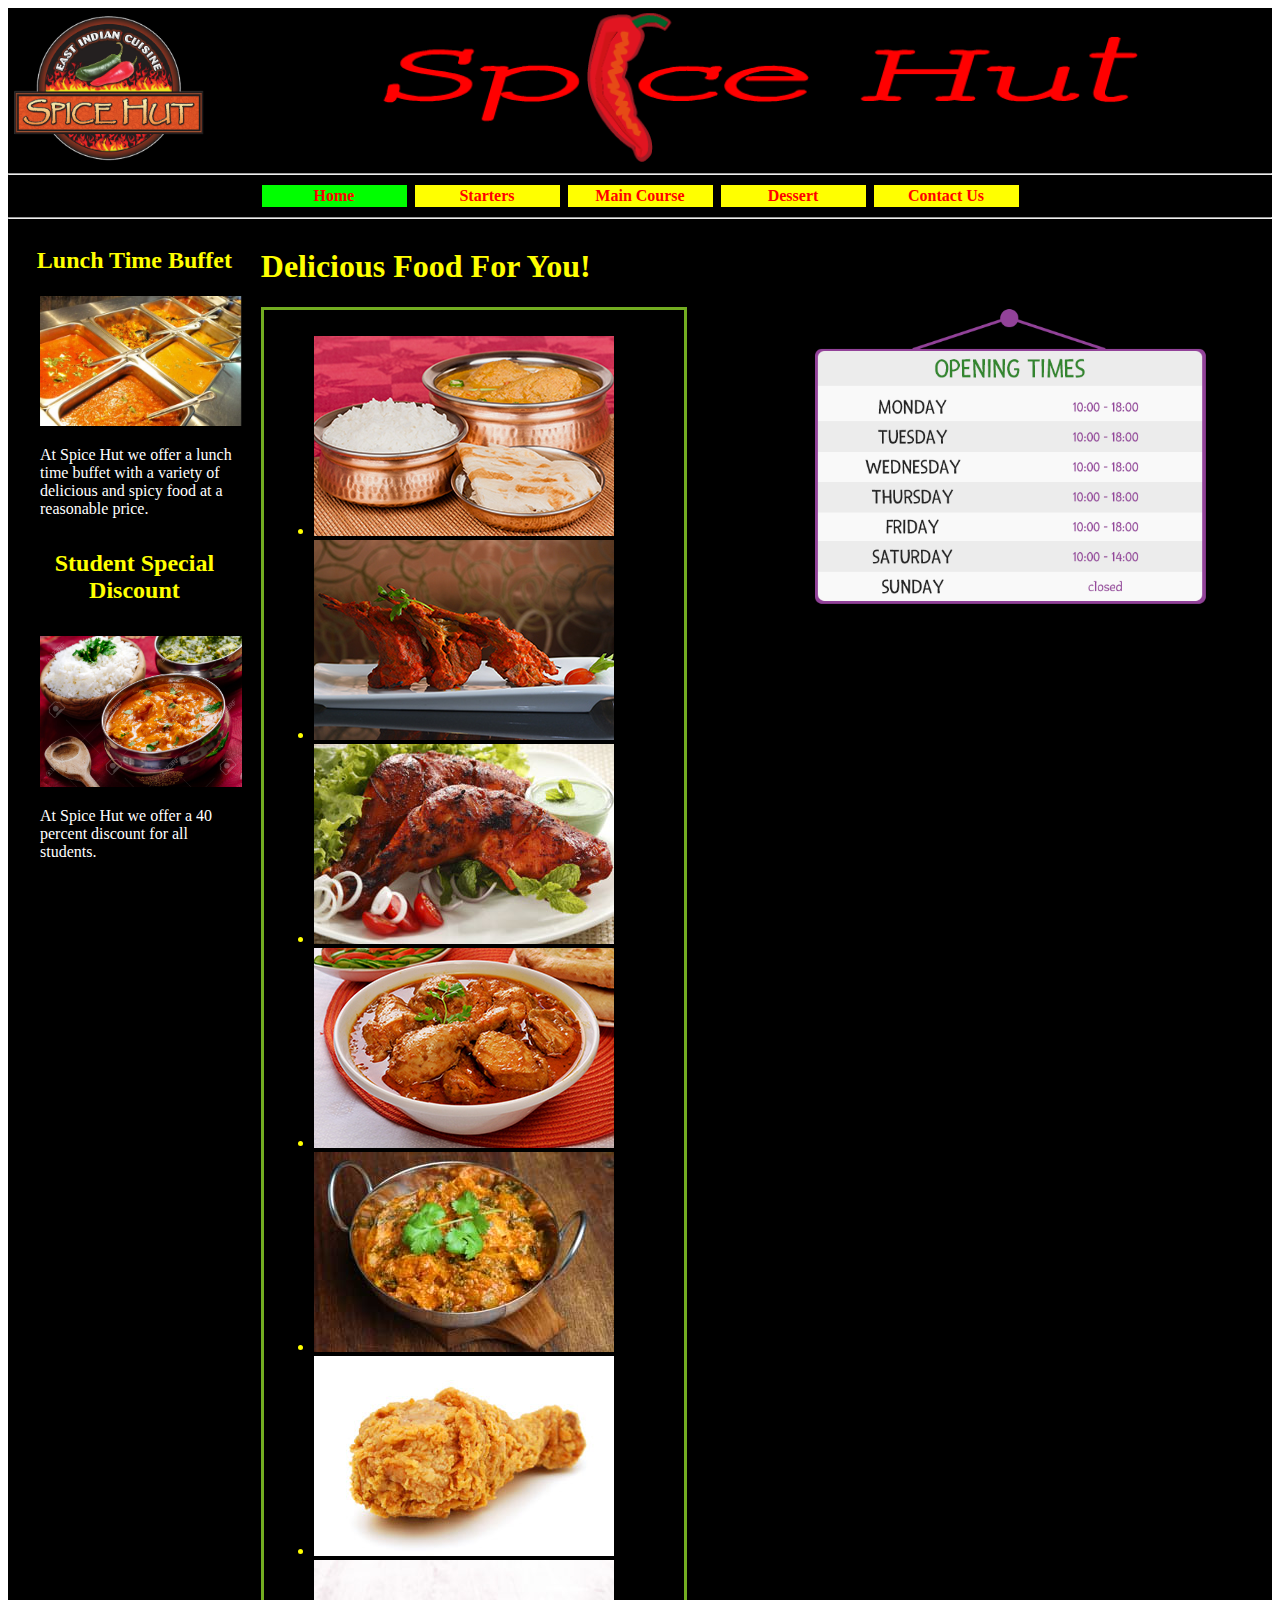
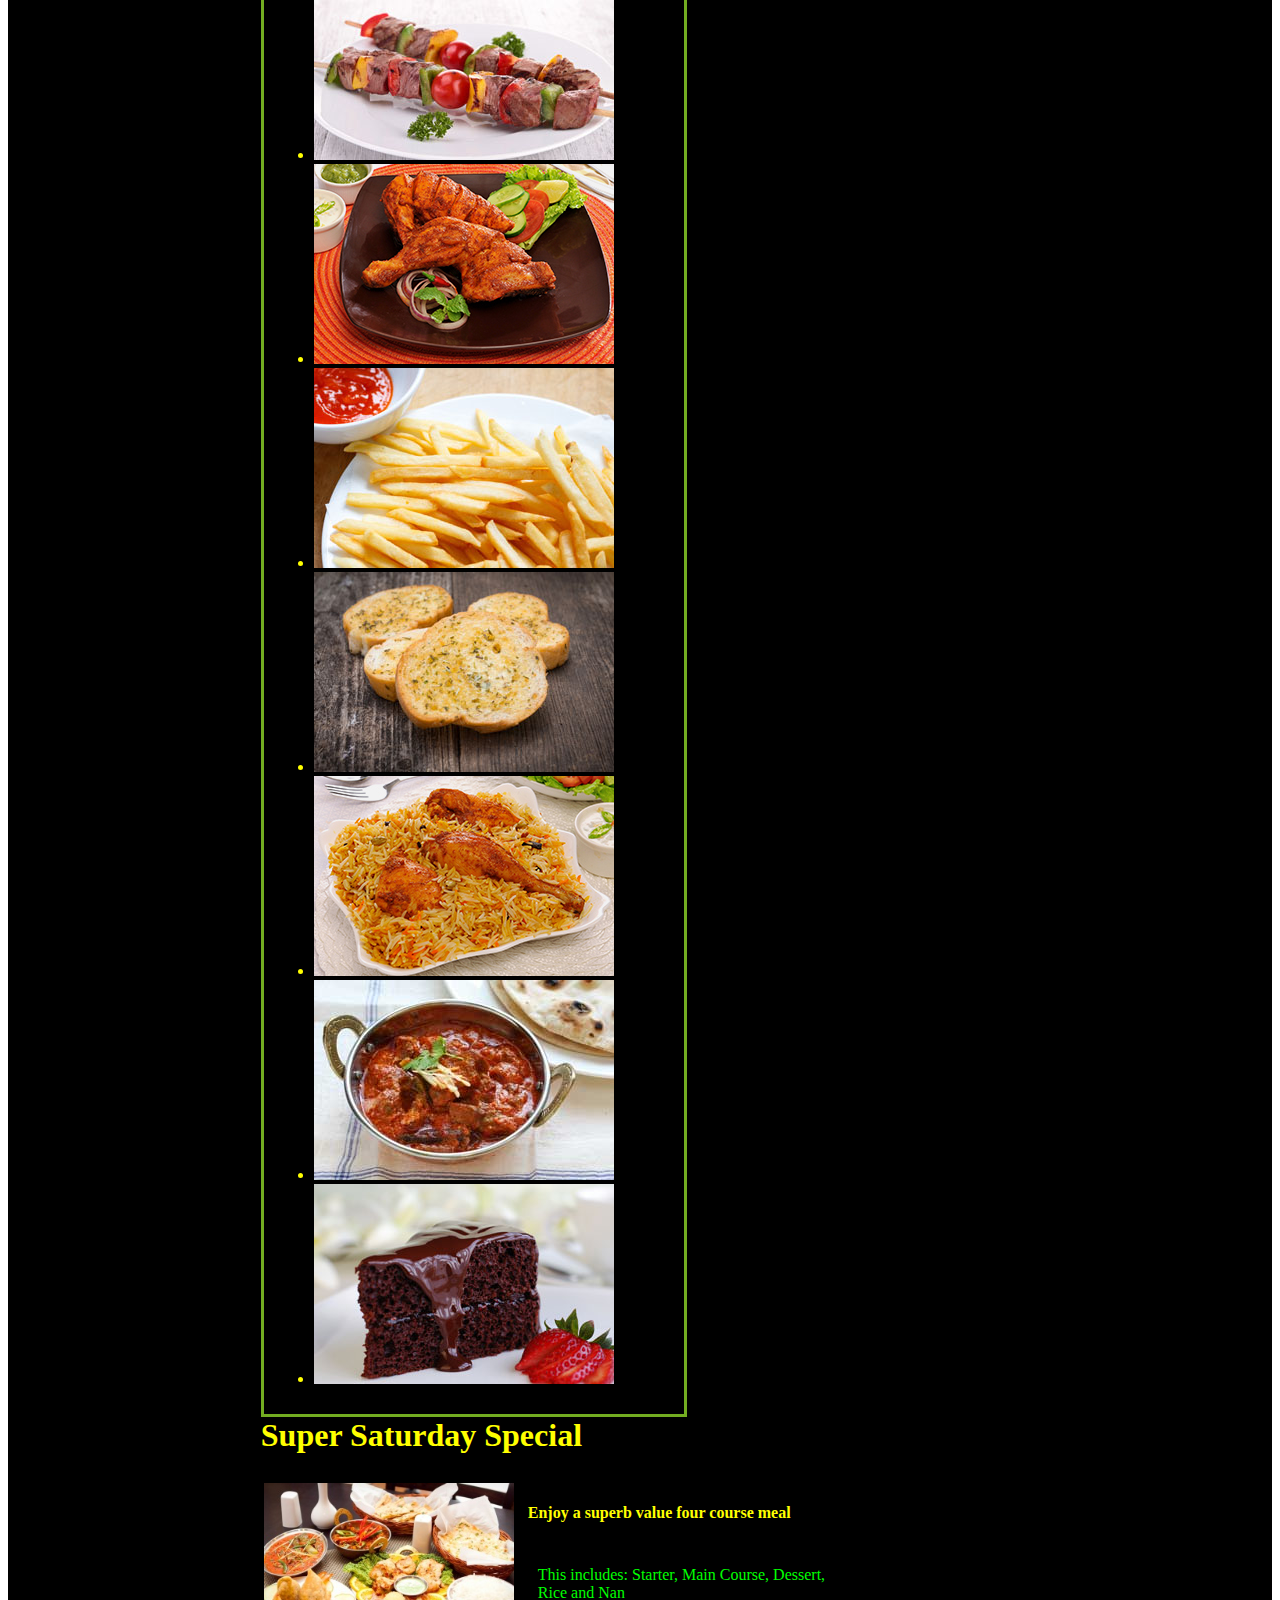
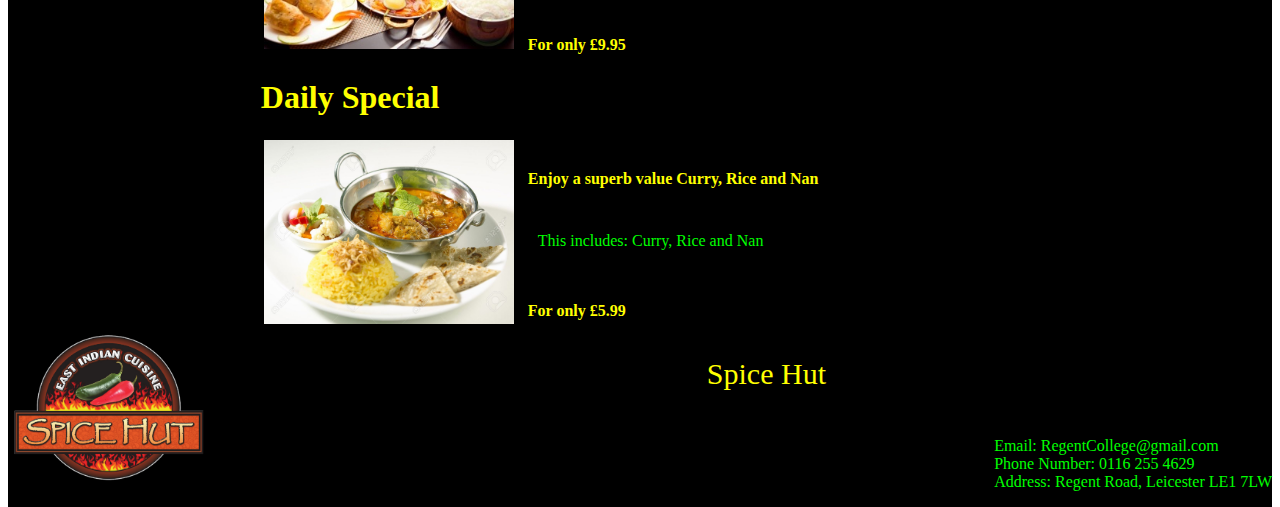
<file: index.html>
<!DOCTYPE html 
PUBLIC "-//W3C//DTD XHTML 1.0 Transitional//EN"
"http://www.w3.org/TR/xhtml1/DTD/xhtml1-transitional.dtd">

	<html xmlns="http://www.w3.org/1999/xhtml" xml:lang="en" lang="en"> 

		<head>
			<meta http-equiv="Content-type" content="text/html;charset=UTF-8"/>			
			<title>Homepage</title>
			<link rel="stylesheet" type="text/css" href="Stylesheet8.css"/>	
			<!-- PP
				<link rel="stylesheet" type="text/css" href="Stylesheet8.css"/>	
				<link href="popupstyles.css" rel="stylesheet" type="text/css" />
				<script type="text/javascript" src="css-pop.js"></script>

				<link rel="stylesheet" type="text/css" href="engine1/style.css" />
				<script type="text/javascript" src="engine1/jquery.js"></script>
			-->
		</head>

		<body onload="popup('popUpDiv')">


			<div id="container">

				<div class="divmain_top_bar">
					<div class="divmain_top_bar_left">
						<img src="Images/spice_hut_logo.png" alt="spice_hut_logo" width="80%"/>
					</div>

					<div class="divmain_top_bar_right">
						<img src="Images/spice_hut_header.png" alt="spice_hut_header" width="80%"/>
					</div>	 
				</div>



				<div class="divmainbox">
					<div align="center">
						<hr/>
							<a class="selected_page_button" href="index.html">Home</a>
							<a class="button" href="starters.html">Starters</a>
							<a class="button" href="main_course.html">Main Course</a>
							<a class="button" href="dessert.html">Dessert</a>
							<a class="button" href="contact_us.html">Contact Us</a>
						<hr/>												
					</div>	

					<div class="divmainbox_left">
						<h2 class="lunch_time_buffet_heading">Lunch Time Buffet</h2>
						<div class="lunch_time_buffet">
							<img src="Images/lunch_time_buffet.jpg" alt="lunch_time_buffet" width="100%"/>
						</div>	
						<p class="lunch_time_buffet">
							
								At Spice Hut we offer a lunch time buffet with a variety of delicious and spicy food at a reasonable price.   					
							
						</p>

						<h2 class="student_special_discount_heading">Student Special Discount</h2>
						<div class="lunch_time_buffet">
							<img src="Images/student_special_discount.jpg" alt="student_special_discount" width="100%"/>
						</div>	

						<p class="student_special_discount">
							At Spice Hut we offer a 40 percent discount for all students.					 
						</p>
					</div>

					<div class="divmainbox_right">		
						<h1>Delicious Food For You!</h1>
						<div style="clear:left;">
							<div id="wowslider-container1" style="max-width:400px; float: left;" class="left">
								<div class="ws_images" >
									<ul>
										<li><img src="Images/food.jpg" alt="food" title="Chicken Curry Meal"/></li>
										<li><img src="Images/food2.jpg" alt="food2" title="Lamb Chops"/></li>
										<li><img src="Images/food3.jpg" alt="food3" title="Tandoori Chicken"/></li>
										<li><img src="Images/food4.jpg" alt="food4" title="Chicken Curry"/></li>
										<li><img src="Images/food5.jpg" alt="food5" title="Chicken Curry"/></li>
										<li><img src="Images/food6.jpg" alt="food6" title="Fried Chicken"/></li>
										<li><img src="Images/food7.jpg" alt="food7" title="Kebab"/></li>
										<li><img src="Images/food8.jpg" alt="food8" title="Tandoori Chicken"/></li>
										<li><img src="Images/food9.jpg" alt="food9" title="Chips"/></li>
										<li><img src="Images/food10.jpg" alt="food10" title="Garlic Bread"/></li>
										<li><img src="Images/food11.jpg" alt="food11" title="Chicken Biryani"/></li>
										<li><img src="Images/food12.jpg" alt="food12" title="Lamb Curry"/></li>
										<li><img src="Images/food13.jpg" alt="food13" title="Chocolate Cake"/></li>
										

									</ul>
								</div><!-- end of class="ws_images" -->

							</div>
							<!--
								<script type="text/javascript" src="engine1/wowslider.js"></script>
								<script type="text/javascript" src="engine1/script.js"></script>		
							-->

							<!-- End WOWSlider.com BODY section -->					
							<img class="opening_times" src="Images/opening_times.png" alt="opening_times" width="40%" />
						</div>						

						<div style="clear:left;">
							<h1>Super Saturday Special</h1>

							<table class="daily_special">
								<tr>
									<td><img src="Images/super_saturday_special.jpg" alt="super_saturday_special" width="250px"/></td>
									<td>
										<p class="super_saturday_detail">
											<b>Enjoy a superb value four course meal </b><br/><br/>
										</p>	
										<p class="normal_text">
											This includes: Starter, Main Course, Dessert, <br/>
											Rice and Nan <br/> 		

										</p>
										<br/><b class="super_saturday_special_detail_section">For only £9.95</b>								
									</td>
								</tr>
							</table>

							<h1>Daily Special</h1>

							<table class="daily_special">
								<tr>
									<td><img src="Images/daily_special.jpg" alt="daily_special" width="250px"/></td>
									<td>
										<p class="super_saturday_detail">
											<b>Enjoy a superb value Curry, Rice and Nan </b><br/><br/>
										</p>
										<p class="normal_text">
												This includes: Curry, Rice and Nan<br/><br/> 	

										</p>
											<br/><b class="daily_special_detail_section">For only £5.99</b>								
										
									</td>
								</tr>
							</table>
						</div>						
					</div>
				</div>		

				<div class="divmain_footer">
					<div class="divmain_footer_left">
						<img src="Images/spice_hut_logo.png" alt="spice_hut_logo" width="80%"/>
					</div>

					<div class="divmain_footer_right">
						<p class="contact_heading">Spice Hut</p>
						<p class="contact_details">
							Email: RegentCollege@gmail.com<br/>
							Phone Number: 0116 255 4629<br/>
							Address: Regent Road, Leicester LE1 7LW
						</p>			
					</div>
				</div>
			</div>
			<!--POPUP starts here, blanket greys out website behind PopUp -->    

			<div id="blanket" style="display:none;"></div>
			<div id="popUpDiv" style="display:none;">
				<a class="pop" href="javascript:HideContent('blanket')" onclick="popup('popUpDiv')" >Click to Close</a>
			</div>	

			<!-- / POPUP-->   			
		</body>
	</html>
</file>
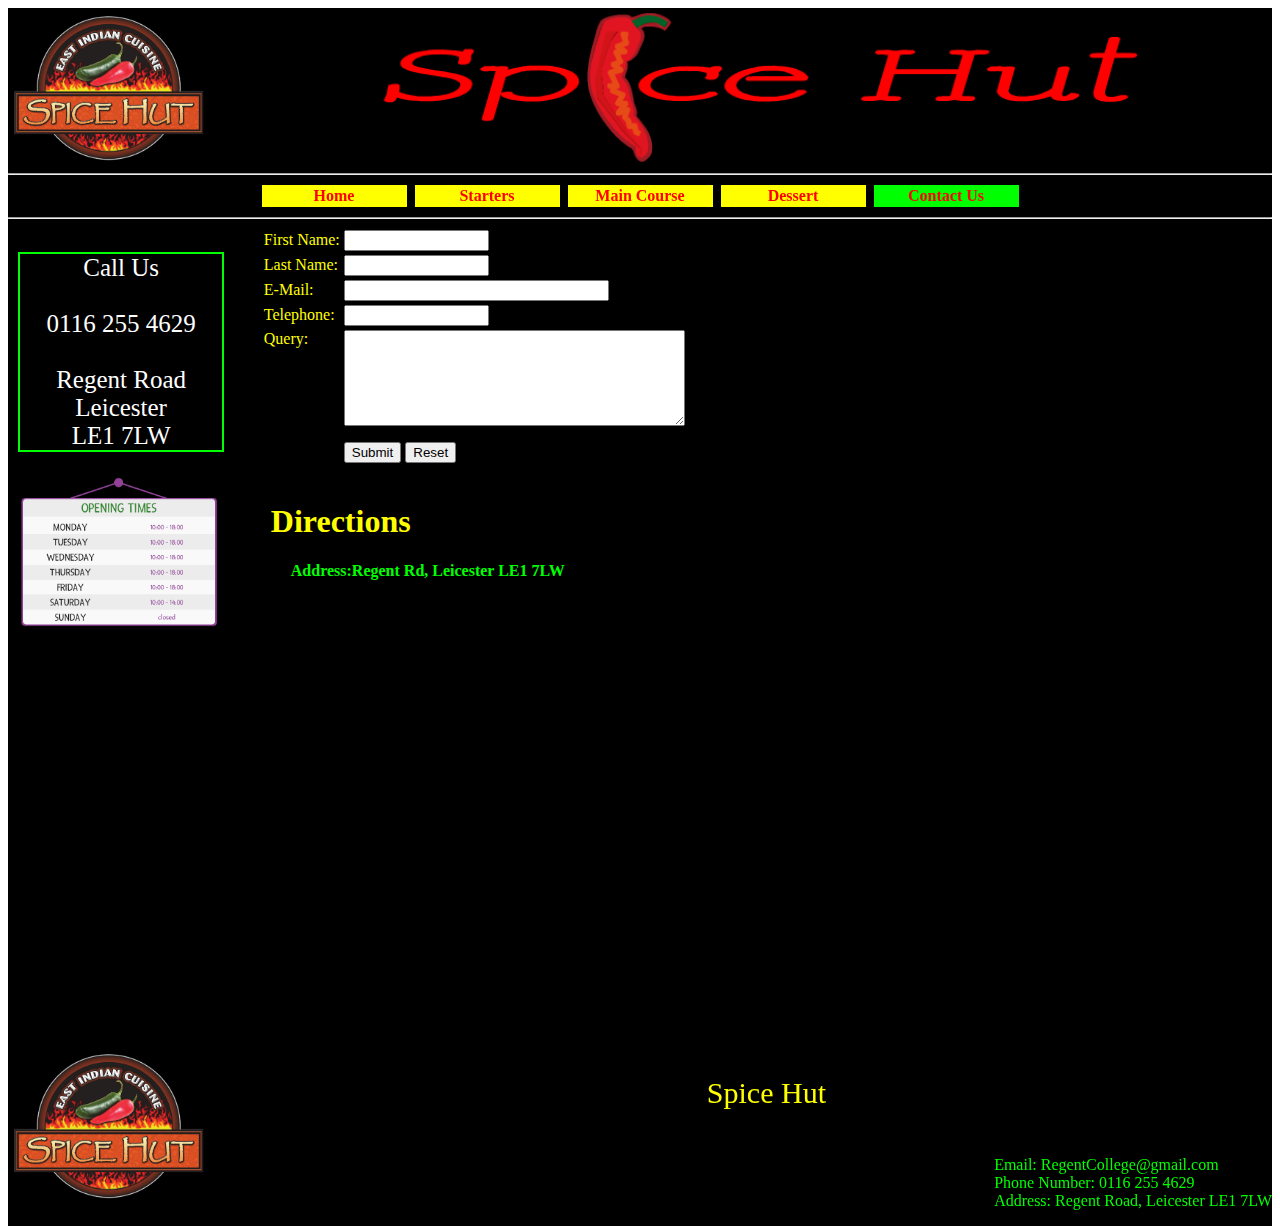
<file: contact_us.html>
<!DOCTYPE html 
PUBLIC "-//W3C//DTD XHTML 1.0 Transitional//EN"
"http://www.w3.org/TR/xhtml1/DTD/xhtml1-transitional.dtd">

	<html xmlns="http://www.w3.org/1999/xhtml" xml:lang="en" lang="en"> 

		<head>
			<meta http-equiv="Content-type" content="text/html;charset=UTF-8"/>
			<title>Contact us</title>
			<link rel="stylesheet" type="text/css" href="Stylesheet8.css" />
			
				<script type="text/javascript" src="script01.js"></script>
		</head>

			<body>


				<div id="container">

					<div class="divmain_top_bar">
						<div class="divmain_top_bar_left">
							<img src="Images/spice_hut_logo.png" alt="spice_hut_logo" width="80%"/>
						</div>

						<div class="divmain_top_bar_right">
							<img src="Images/spice_hut_header.png" alt="spice_hut_header" width="80%"/>
						</div>	 
					</div>



					<div class="divmainbox">
						<div align="center">
							<hr/>
								<a class="button" href="index.html">Home</a>
								<a class="button" href="starters.html">Starters</a>
								<a class="button" href="main_course.html">Main Course</a>
								<a class="button" href="dessert.html">Dessert</a>
								<a class="selected_page_button" href="contact_us.html">Contact Us</a>
							<hr></hr>												
						</div>	

						<div class="divmainbox_left">
							<p class="spice_hut_details">
								Call Us<br/><br/>
								0116 255 4629<br/><br/>
								Regent Road<br/>
								Leicester<br/>
								LE1 7LW<br/>			
							</p>
							<p>
								<img class="opening_times_navbar" src="Images/opening_times.png" alt="opening_times"/>
							</p>
						</div>

					<div class="divmainbox_right">	

							<form action="contact_us_submitted.html" method="post" name="myform">

								<div>				
									<input type="hidden" name="recipient" value="adamf@regentstudents.co.uk"/>
									<input type="hidden" name="subject" value="RA website form result"/>
									<input type="hidden" name="required" value=""/>

									<input type="hidden" name="redirect" value="Contact_US_submitted.html"/>

									<table>
										<tr>
											<td>First Name:</td>
											<td> 
												<input type="text" name="firstname" size="15" required/>
											</td>
										</tr>

										<tr>
											<td>Last Name:</td>
											<td> 
												<input type="text" name="lastname" size="15" required/>
											</td>
										</tr>

										<tr>
											<td>E-Mail:</td>
											<td> 
												<input type="text" name="email" size="30" class="email" required/>
											</td>
										</tr>

										<tr>
											<td>Telephone:</td>
											<td> 
												<input type="text" name="telephone" size="15" required/>
											</td>
										</tr>

										<tr>
											<td class="query_label">Query:</td>
											<td> 
												<textarea name="query" required cols="40" rows="6"></textarea>
												<p>
													<input type="submit" value="Submit"/>
													<input type="reset" value="Reset"/>
												</p>
											</td>							
										</tr>										
									</table>					
								</div>				
							</form>	

							<div class="img_map">						
								<h1>Directions </h1>
								<p class="normal_text">
									Address:Regent Rd, Leicester LE1 7LW<br/>
								</p>				
								<iframe src="https://www.google.com/maps/embed?pb=!1m18!1m12!1m3!1d9682.336310829356!2d-1.1181245499999815!3d52.649427!2m3!1f0!2f0!3f0!3m2!1i1024!2i768!4f13.1!3m3!1m2!1s0x4877612487dda78b%3A0xad08a8578b8d8895!2sRegent+College!5e0!3m2!1sen!2suk!4v1476626259898" width="600" height="450" frameborder="0" style="border:0"></iframe>
							</div>
					</div>
					</div>		

															

					<div class="divmain_footer">
						<div class="divmain_footer_left">
							<img src="Images/spice_hut_logo.png" alt="spice_hut_logo" width="80%"/>
						</div>

						<div class="divmain_footer_right">
							<p class="contact_heading">Spice Hut</p>
							<p class="contact_details">
								Email: RegentCollege@gmail.com<br/>
								Phone Number: 0116 255 4629<br/>
								Address: Regent Road, Leicester LE1 7LW
							</p>			
						</div>
					</div>
				</div>
			</body>

	</html>
</file>
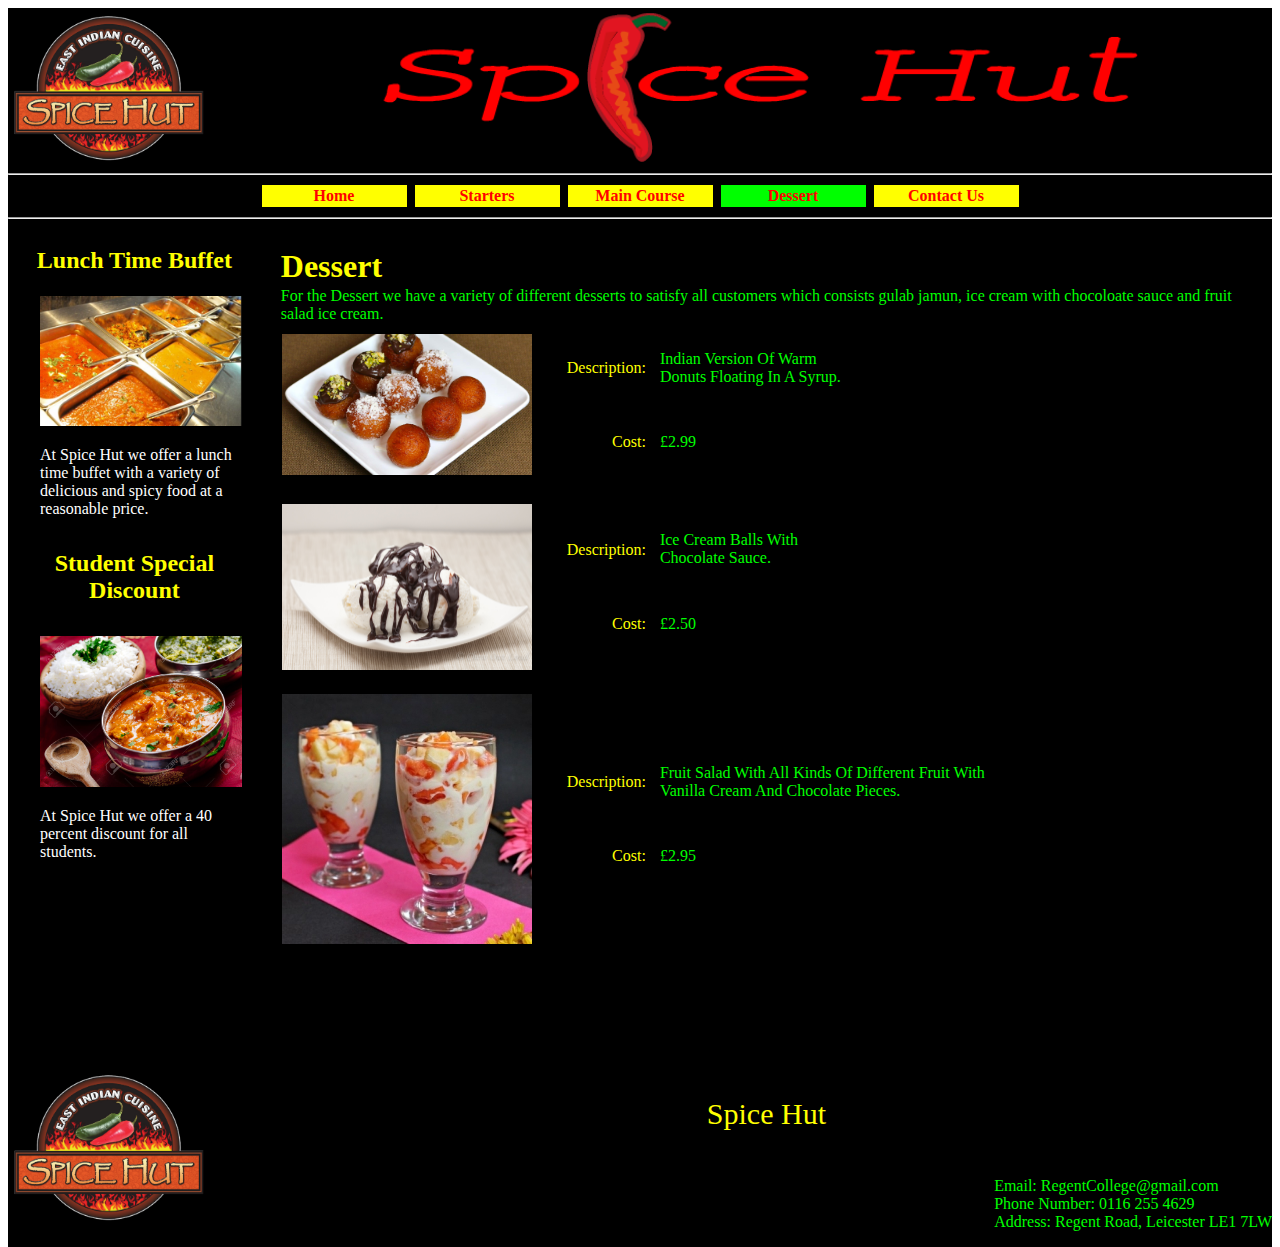
<file: dessert.html>
<!DOCTYPE html 
PUBLIC "-//W3C//DTD XHTML 1.0 Transitional//EN"
"http://www.w3.org/TR/xhtml1/DTD/xhtml1-transitional.dtd">

	<html xmlns="http://www.w3.org/1999/xhtml" xml:lang="en" lang="en"> 


		<head>
			<meta http-equiv="Content-type" content="text/html;charset=UTF-8"/>
			<title>dessert</title>
			<link rel="stylesheet" type="text/css" href="Stylesheet8.css"/>	

<!--
				<link rel="stylesheet" type="text/css" href="engine1/style.css" />
				<script type="text/javascript" src="engine1/jquery.js"></script>
-->
		</head>

			<body>


				<div id="container">

					<div class="divmain_top_bar">
						<div class="divmain_top_bar_left">
							<img src="Images/spice_hut_logo.png" alt="spice_hut_logo" width="80%"/>
						</div>

						<div class="divmain_top_bar_right">
							<img src="Images/spice_hut_header.png" alt="spice_hut_header" width="80%"/>
						</div>	 
					</div>



					<div class="divmainbox">
						<div align="center">
							<hr/>
								<a class="button" href="index.html">Home</a>
								<a class="button" href="starters.html">Starters</a>
								<a class="button" href="main_course.html">Main Course</a>
								<a class="selected_page_button" href="dessert.html">Dessert</a>
								<a class="button" href="contact_us.html">Contact Us</a>
								<hr></hr>						
						</div>	

						<div class="divmainbox_left">
							<h2 class="lunch_time_buffet_heading">Lunch Time Buffet</h2>
							<div class="lunch_time_buffet">
								<img src="Images/lunch_time_buffet.jpg" alt="lunch_time_buffet" width="100%"/>
							</div>	
							<p class="lunch_time_buffet">								
									At Spice Hut we offer a lunch time buffet with a variety of delicious and spicy food at a reasonable price.   								
							</p>

							<h2 class="student_special_discount_heading">Student Special Discount</h2>
							<div class="lunch_time_buffet">
								<img src="Images/student_special_discount.jpg" alt="student_special_discount" width="100%"/>
							</div>	

							<p class="student_special_discount">								
									At Spice Hut we offer a 40 percent discount for all students.						
							</p>
						</div>

						<div class="divmainbox_right">	

							<h1 class="home_page_heading">Dessert</h1>  
							<p class="introduction_paragraph" >
								For the Dessert we have a variety of different desserts to satisfy all customers which consists gulab jamun, ice cream with chocoloate sauce and fruit salad ice cream.				
							</p>


							<table class="deal_of_week_table_dessert">
								<tr>
									<td><img src="Images/gulab_jamun.jpg" alt="gulab_jamun" width="250px"/></td>
									<td>
										<table>
											<tr>
												<td valign="top">
													<p class="starters_detail_heading" >
														Description: 
													</p>
												</td>
												<td>
													<p class="starters_detail_section">
													Indian Version Of Warm Donuts Floating In A Syrup.
													</p>
												</td>
											</tr>
											<tr>
												<td>
													<p class="starters_detail_heading" >
														Cost: 
													</p>
												</td>
												<td>
													<p class="starters_detail_section">
														£2.99
													</p>
												</td>
											</tr> 
										</table>
									</td>
								</tr>
								<tr>
									<td></td>
								</tr>

								<tr>
									<td><img src="Images/ice_cream_chocolate_sauce.jpg" alt="ice_cream_chocolate_sauce" width="250px"/></td>
									<td>
										<table>
											<tr>
												<td valign="top">
													<p class="starters_detail_heading" >
														Description: 
													</p>
												</td>
												<td valign="top">
													<p class="starters_detail_section">
													Ice Cream Balls With Chocolate Sauce. 
													</p>
												</td>
											</tr>
											<tr>
												<td valign="top">
													<p class="starters_detail_heading" >
														Cost: 
													</p>
												</td>
												<td>
													<p class="starters_detail_section">
														£2.50
													</p>
												</td>
											</tr> 
										</table>
												</td>									
								</tr>
								<tr>
									<td></td>								
								</tr>				


								<tr>
									<td><img src="Images/fruit_salad_ice_cream.jpg" alt="fruit_salad_ice_cream" width="250px"/></td>
									<td>
										<table>
											<tr>
												<td valign="top">
													<p class="starters_detail_heading" >
														Description: 
													</p>
												</td>
												<td>
													<p class="starters_detail_section">
													Fruit Salad With All Kinds Of Different Fruit With Vanilla Cream And Chocolate Pieces.
													</p>
												</td>
											</tr>
											<tr>
												<td>
													<p class="starters_detail_heading" >
														Cost: 
													</p>
												</td>
												<td>
													<p class="starters_detail_section">
														£2.95
													</p>
												</td>
											</tr> 
										</table>
									</td>
								</tr>	
								<tr>
									<td></td>
								</tr>						
							</table>





						</div>

						<div class="divmain_footer">
							<div class="divmain_footer_left">
								<img src="Images/spice_hut_logo.png" alt="spice_hut_logo" width="80%"/>
							</div>

							<div class="divmain_footer_right">
								<p class="contact_heading">Spice Hut</p>
								<p class="contact_details">
									Email: RegentCollege@gmail.com<br/>
								Phone Number: 0116 255 4629<br/>
							Address: Regent Road, Leicester LE1 7LW
								</p>			
							</div>
						</div>



					</div>
				</div>
			</body>



	</html>
</file>
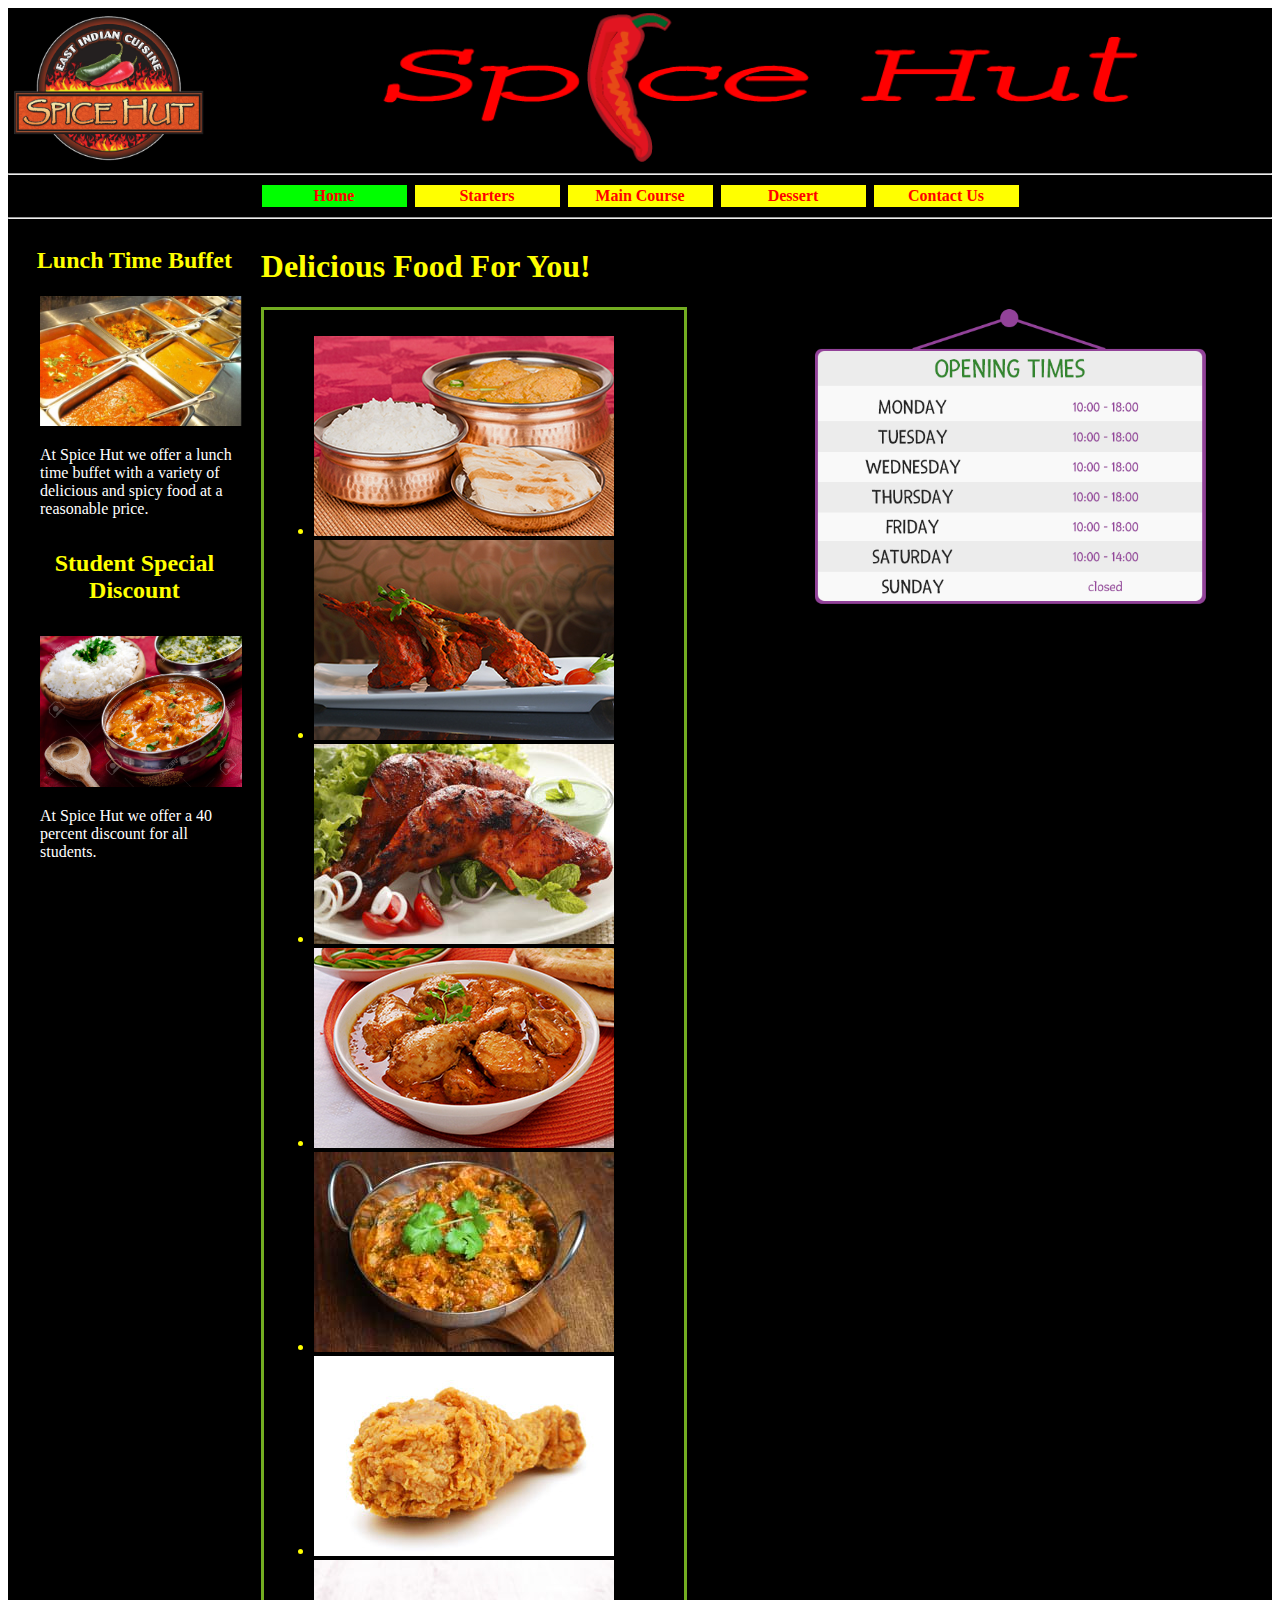
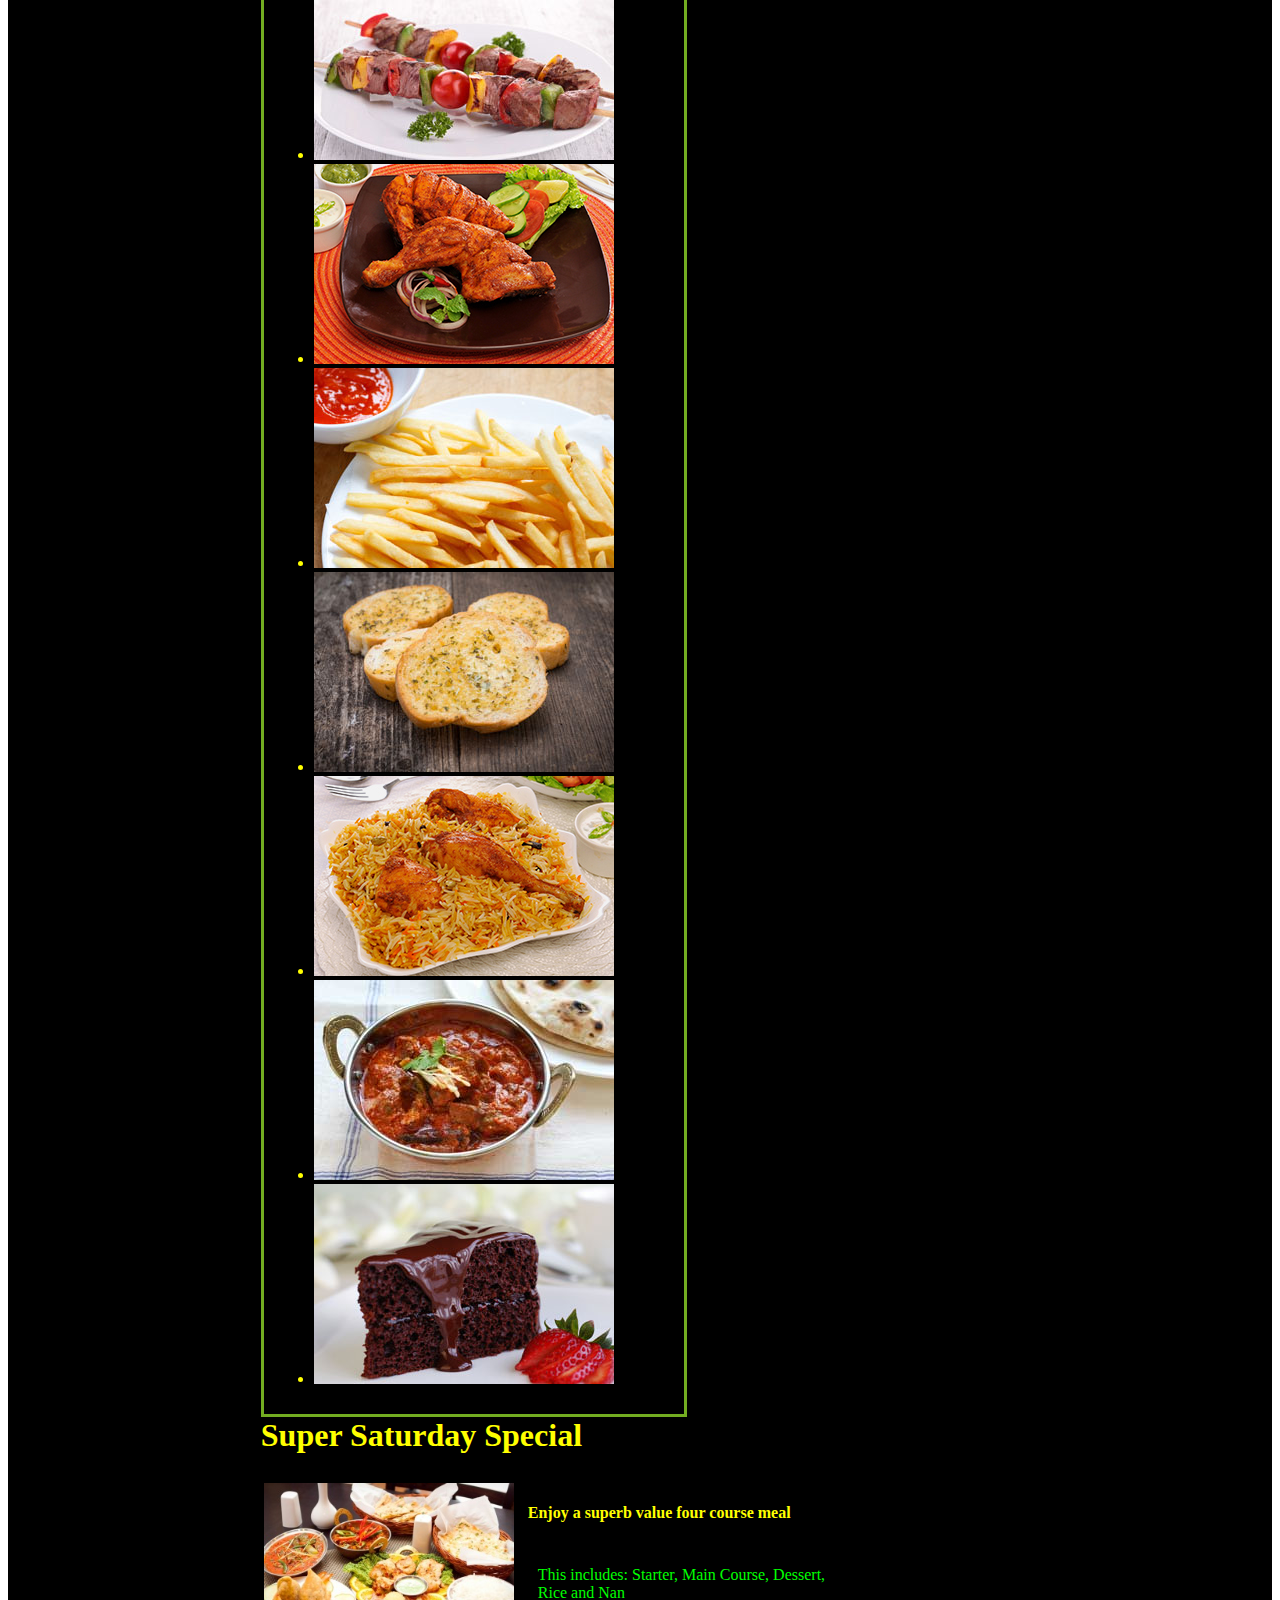
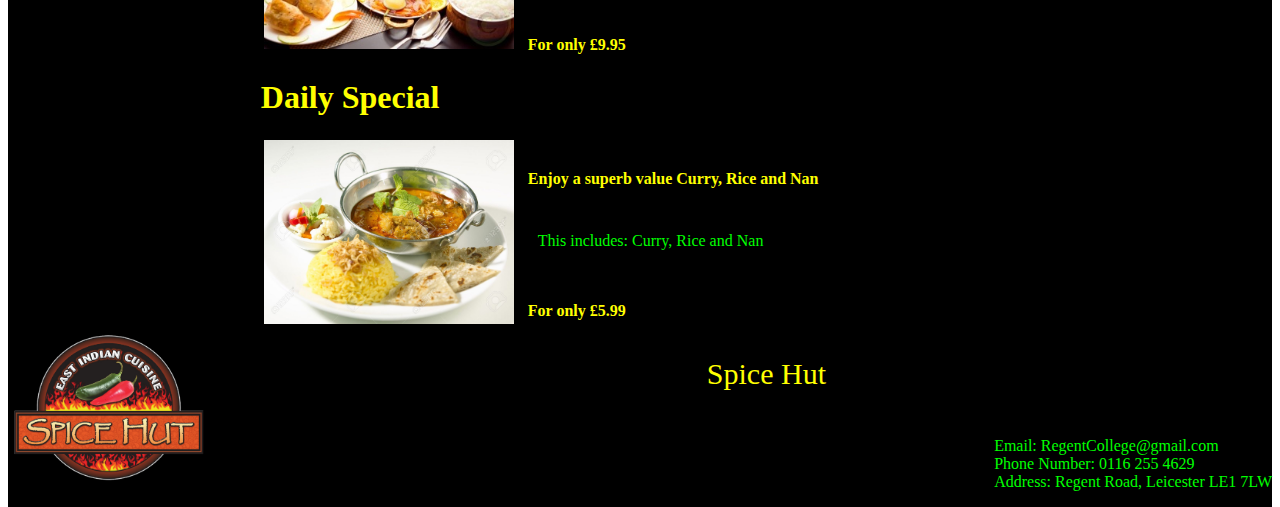
<file: index_pp.html>
<!DOCTYPE html 
PUBLIC "-//W3C//DTD XHTML 1.0 Transitional//EN"
"http://www.w3.org/TR/xhtml1/DTD/xhtml1-transitional.dtd">

	<html xmlns="http://www.w3.org/1999/xhtml" xml:lang="en" lang="en"> 

		<head>
			<meta http-equiv="Content-type" content="text/html;charset=UTF-8"/>			
			<title>Homepage</title>
			<link rel="stylesheet" type="text/css" href="Stylesheet8.css"/>	
			
			<!--PP
				<link rel="stylesheet" type="text/css" href="Stylesheet8.css"/>	
						<link href="popupstyles.css" rel="stylesheet" type="text/css" />
				<script type="text/javascript" src="css-pop.js"></script>

				<link rel="stylesheet" type="text/css" href="engine1/style.css" />
						<script type="text/javascript" src="engine1/jquery.js"></script>
			-->
		</head>

		<body onload="popup('popUpDiv')">


			<div id="container">

				<div class="divmain_top_bar">
					<div class="divmain_top_bar_left">
						<img src="Images/spice_hut_logo.png" alt="spice_hut_logo" width="80%"/>
					</div>

					<div class="divmain_top_bar_right">
						<img src="Images/spice_hut_header.png" alt="spice_hut_header" width="80%"/>
					</div>	 
				</div>



				<div class="divmainbox">
					<div align="center">
						<hr/>
							<a class="selected_page_button" href="index.html">Home</a>
							<a class="button" href="starters.html">Starters</a>
							<a class="button" href="main_course.html">Main Course</a>
							<a class="button" href="dessert.html">Dessert</a>
							<a class="button" href="contact_us.html">Contact Us</a>
						<hr/>												
					</div>	

					<div class="divmainbox_left">
						<h2 class="lunch_time_buffet_heading">Lunch Time Buffet</h2>
						<div class="lunch_time_buffet">
							<img src="Images/lunch_time_buffet.jpg" alt="lunch_time_buffet" width="100%"/>
						</div>	
						<p class="lunch_time_buffet">
							
								At Spice Hut we offer a lunch time buffet with a variety of delicious and spicy food at a reasonable price.   					
							
						</p>

						<h2 class="student_special_discount_heading">Student Special Discount</h2>
						<div class="lunch_time_buffet">
							<img src="Images/student_special_discount.jpg" alt="student_special_discount" width="100%"/>
						</div>	

						<p class="student_special_discount">
							At Spice Hut we offer a 40 percent discount for all students.					 
						</p>
					</div>

					<div class="divmainbox_right">		
						<h1>Delicious Food For You!</h1>
						<div style="clear:left;">
							<div id="wowslider-container1" style="max-width:400px; float: left;" class="left">
								<div class="ws_images" >
									<ul>
										<li><img src="Images/food.jpg" alt="food" title="Chicken Curry Meal"/></li>
										<li><img src="Images/food2.jpg" alt="food2" title="Lamb Chops"/></li>
										<li><img src="Images/food3.jpg" alt="food3" title="Tandoori Chicken"/></li>
										<li><img src="Images/food4.jpg" alt="food4" title="Chicken Curry"/></li>
										<li><img src="Images/food5.jpg" alt="food5" title="Chicken Curry"/></li>
										<li><img src="Images/food6.jpg" alt="food6" title="Fried Chicken"/></li>
										<li><img src="Images/food7.jpg" alt="food7" title="Kebab"/></li>
										<li><img src="Images/food8.jpg" alt="food8" title="Tandoori Chicken"/></li>
										<li><img src="Images/food9.jpg" alt="food9" title="Chips"/></li>
										<li><img src="Images/food10.jpg" alt="food10" title="Garlic Bread"/></li>
										<li><img src="Images/food11.jpg" alt="food11" title="Chicken Biryani"/></li>
										<li><img src="Images/food12.jpg" alt="food12" title="Lamb Curry"/></li>
										<li><img src="Images/food13.jpg" alt="food13" title="Chocolate Cake"/></li>
										

									</ul>
								</div><!-- end of class="ws_images" -->

							</div>
							<!--
								<script type="text/javascript" src="engine1/wowslider.js"></script>
								<script type="text/javascript" src="engine1/script.js"></script>		
							-->
							<!-- End WOWSlider.com BODY section -->					
							<img class="opening_times" src="Images/opening_times.png" alt="opening_times" width="40%" />
						</div>						

						<div style="clear:left;">
							<h1>Super Saturday Special</h1>

							<table class="daily_special">
								<tr>
									<td><img src="Images/super_saturday_special.jpg" alt="super_saturday_special" width="250px"/></td>
									<td>
										<p class="super_saturday_detail">
											<b>Enjoy a superb value four course meal </b><br/><br/>
										</p>	
										<p class="normal_text">
											This includes: Starter, Main Course, Dessert, <br/>
											Rice and Nan <br/> 		

										</p>
										<br/><b class="super_saturday_special_detail_section">For only £9.95</b>								
									</td>
								</tr>
							</table>

							<h1>Daily Special</h1>

							<table class="daily_special">
								<tr>
									<td><img src="Images/daily_special.jpg" alt="daily_special" width="250px"/></td>
									<td>
										<p class="super_saturday_detail">
											<b>Enjoy a superb value Curry, Rice and Nan </b><br/><br/>
										</p>
										<p class="normal_text">
												This includes: Curry, Rice and Nan<br/><br/> 	

										</p>
											<br/><b class="daily_special_detail_section">For only £5.99</b>								
										
									</td>
								</tr>
							</table>
						</div>						
					</div>
				</div>		

				<div class="divmain_footer">
					<div class="divmain_footer_left">
						<img src="Images/spice_hut_logo.png" alt="spice_hut_logo" width="80%"/>
					</div>

					<div class="divmain_footer_right">
						<p class="contact_heading">Spice Hut</p>
						<p class="contact_details">
							Email: RegentCollege@gmail.com<br/>
							Phone Number: 0116 255 4629<br/>
							Address: Regent Road, Leicester LE1 7LW
						</p>			
					</div>
				</div>
			</div>
			<!--POPUP starts here, blanket greys out website behind PopUp -->    

			<div id="blanket" style="display:none;"></div>
			<div id="popUpDiv" style="display:none;">
				<a class="pop" href="javascript:HideContent('blanket')" onclick="popup('popUpDiv')" >Click to Close</a>
			</div>	

			<!-- / POPUP-->   			
		</body>
	</html>
</file>
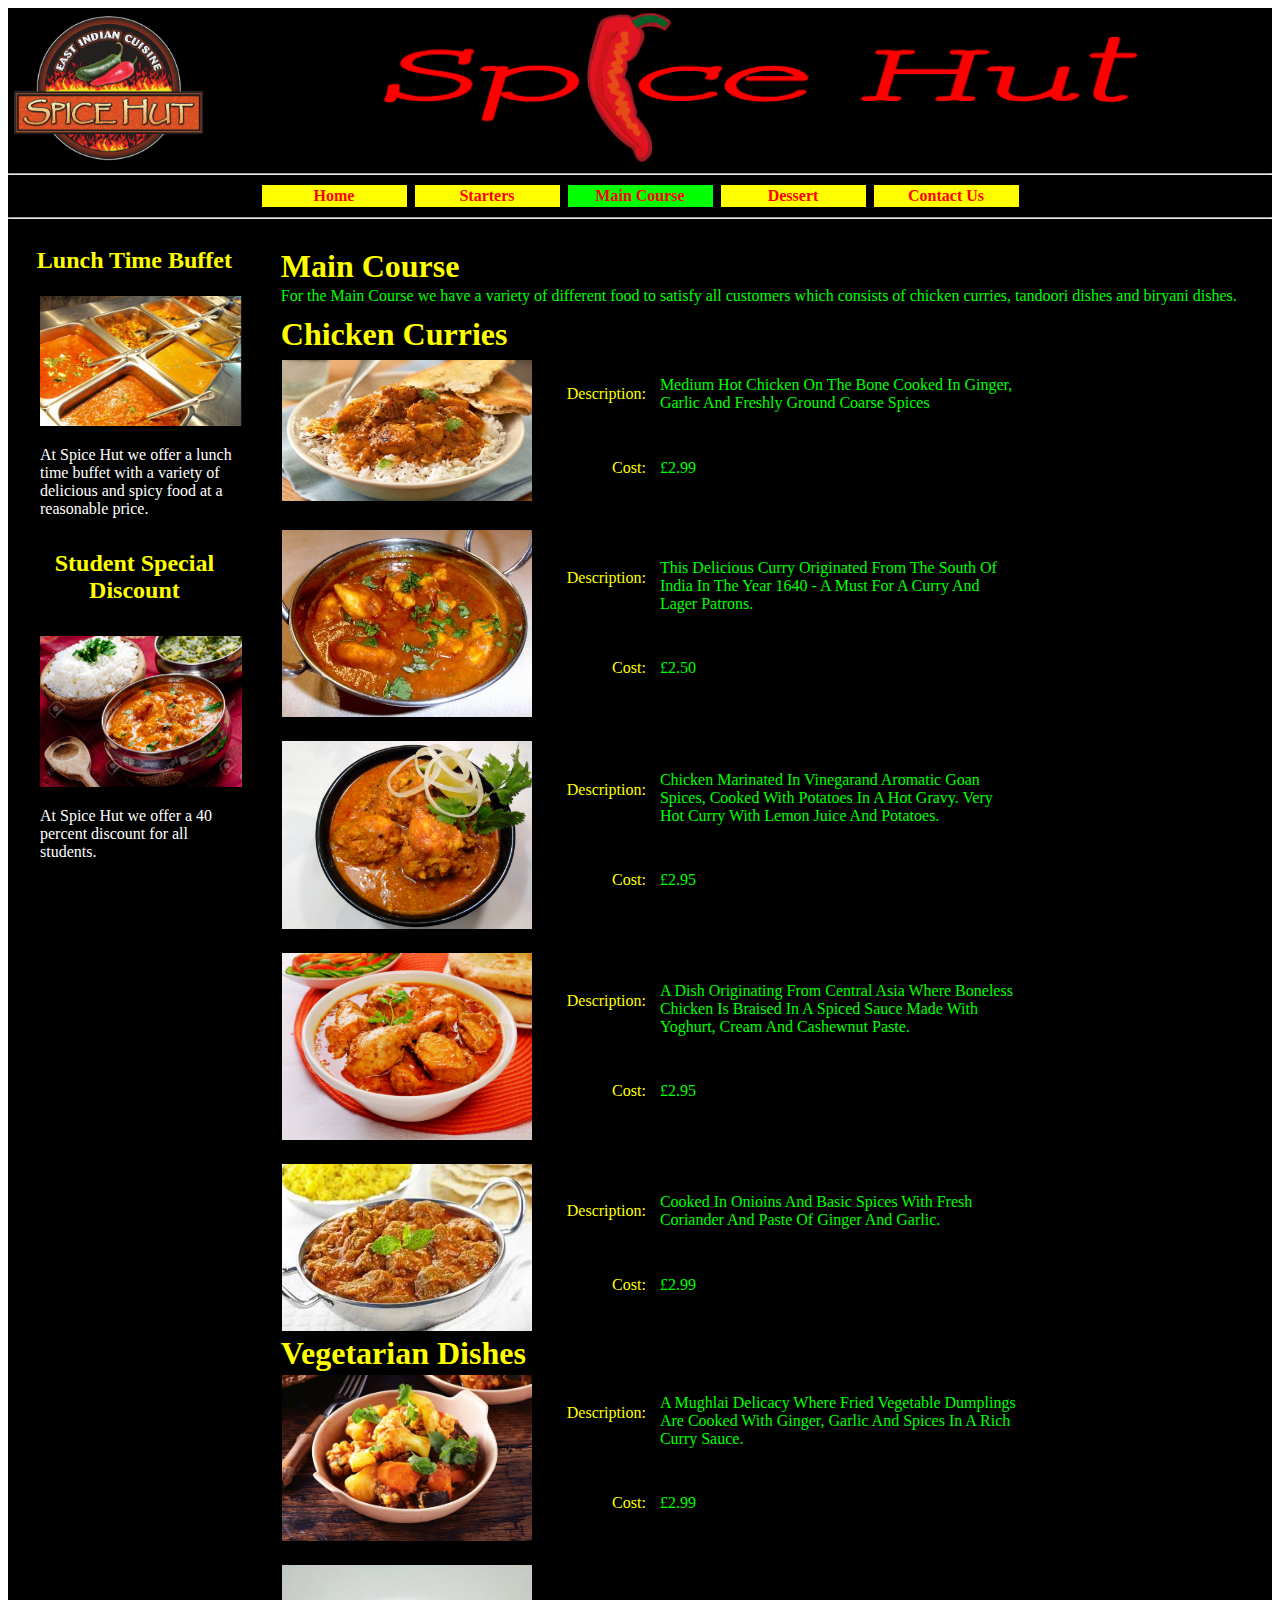
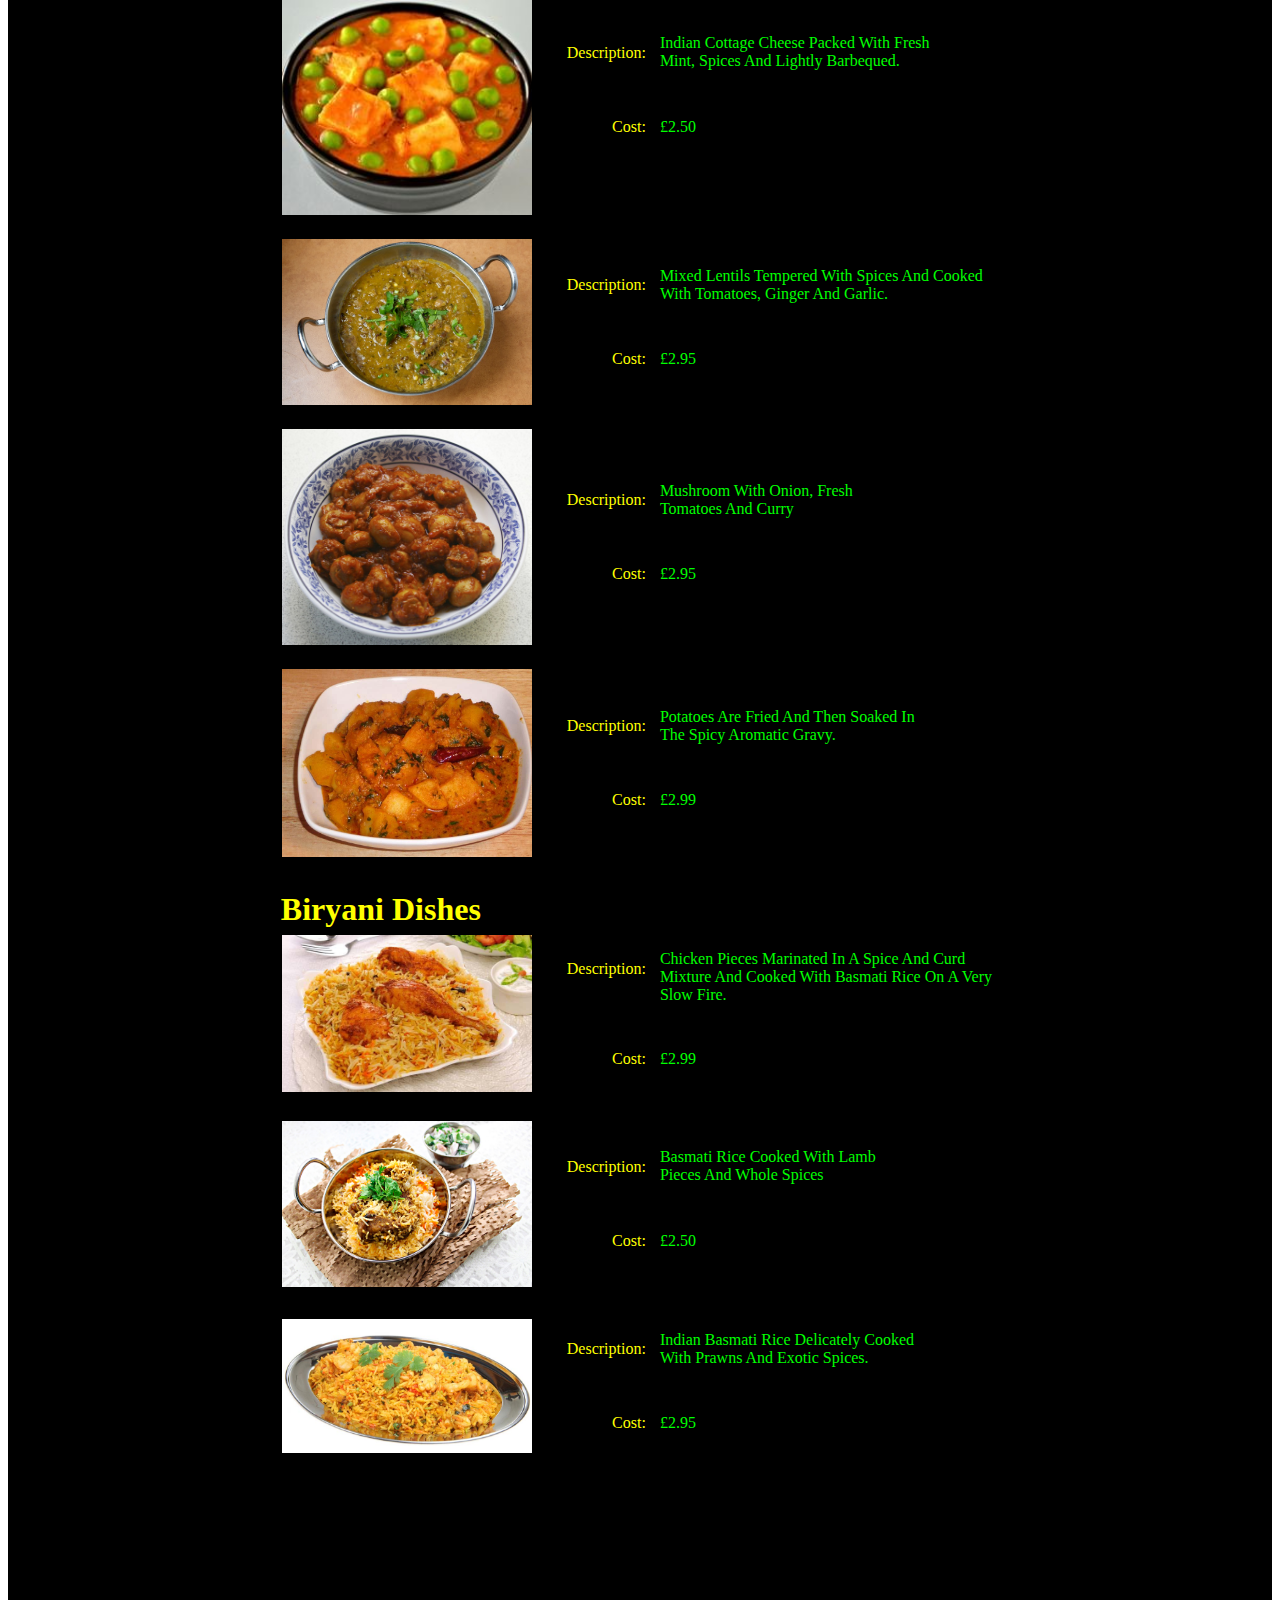
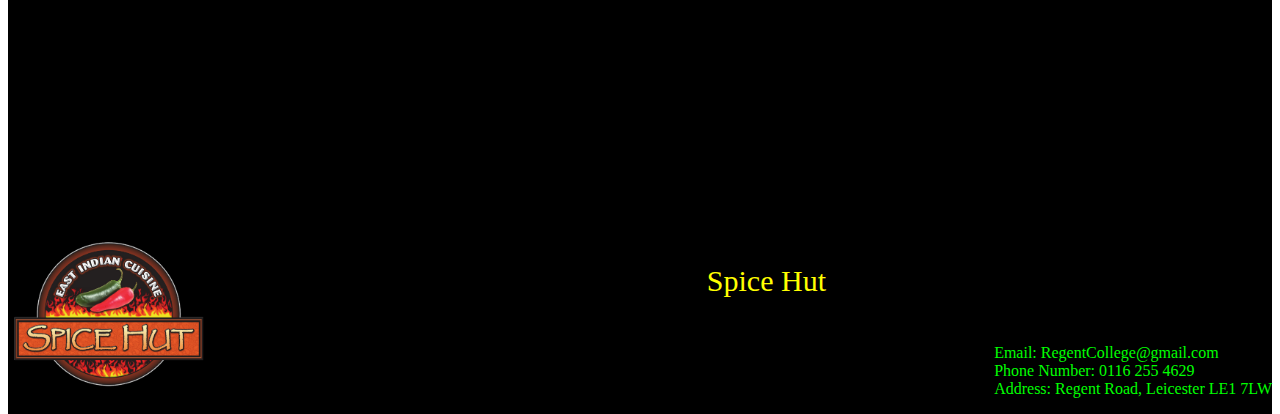
<file: main_course.html>
<!DOCTYPE html 
PUBLIC "-//W3C//DTD XHTML 1.0 Transitional//EN"
"http://www.w3.org/TR/xhtml1/DTD/xhtml1-transitional.dtd">
	<html xmlns="http://www.w3.org/1999/xhtml" xml:lang="en" lang="en"> 

		<head>
			<meta http-equiv="Content-type" content="text/html;charset=UTF-8"/>
			<title>main course</title>
			<link rel="stylesheet" type="text/css" href="Stylesheet8.css" />	

<!-- pp
				<link rel="stylesheet" type="text/css" href="engine1/style.css" />
				<script type="text/javascript" src="engine1/jquery.js"></script>
-->				

		</head>

			<body>


				<div id="container">

					<div class="divmain_top_bar">
						<div class="divmain_top_bar_left">
							<img src="Images/spice_hut_logo.png" alt="spice_hut_logo" width="80%"/>
						</div>

						<div class="divmain_top_bar_right">
							<img src="Images/spice_hut_header.png" alt="spice_hut_header" width="80%"/>
						</div>	 
					</div>



					<div class="divmainbox">
						<div align="center">
							<hr/>
								<a class="button" href="index.html">Home</a>
								<a class="button" href="starters.html">Starters</a>
								<a class="selected_page_button" href="main_course.html">Main Course</a>
								<a class="button" href="dessert.html">Dessert</a>
								<a class="button" href="contact_us.html">Contact Us</a>
							<hr></hr>													
						</div>	

						<div class="divmainbox_left">
							<h2 class="lunch_time_buffet_heading">Lunch Time Buffet</h2>
							<div class="lunch_time_buffet">
								<img src="Images/lunch_time_buffet.jpg" alt="lunch_time_buffet" width="100%"/>
							</div>	
							<p class="lunch_time_buffet">								
									At Spice Hut we offer a lunch time buffet with a variety of delicious and spicy food at a reasonable price.  								
							</p>

							<h2 class="student_special_discount_heading">Student Special Discount</h2>
							<div class="lunch_time_buffet">
								<img src="Images/student_special_discount.jpg" alt="student_special_discount" width="100%"/>
							</div>	

							<p class="student_special_discount">								
									At Spice Hut we offer a 40 percent discount for all students.					 
							</p>
						</div>

						<div class="divmainbox_right">	

							<h1 class="home_page_heading">Main Course</h1>  
							<p class="introduction_paragraph" >
								For the Main Course we have a variety of different food to satisfy all customers which consists of chicken curries, tandoori dishes and biryani dishes.				
							</p>
							<h1 class="chicken_curry_page_heading">Chicken Curries</h1>

							<table class="deal_of_week_table_chicken_curry">
								<tr>
									<td><img src="Images/chicken_curry.jpg" alt="chicken_curry" width="250px"/></td>
									<td>
										<table>
											<tr>
												<td valign="top">
													<p class="starters_detail_heading" >
														Description: 
													</p>
												</td>
												<td>
													<p class="starters_detail_section">
													Medium Hot Chicken On The Bone Cooked In Ginger, Garlic And Freshly Ground Coarse Spices
													</p>
												</td>
											</tr>
											<tr>
												<td>
													<p class="starters_detail_heading" >
														Cost: 
													</p>
												</td>
												<td>
													<p class="starters_detail_section">
														£2.99
													</p>
												</td>
											</tr> 
										</table>
									</td>
								</tr>
								<tr>
									<td></td>
								</tr>

								<tr>
									<td><img src="Images/chicken_madras.jpg" alt="chicken_madras" width="250px"/></td>
									<td>
										<table>
											<tr>
												<td valign="top">
													<p class="starters_detail_heading" >
														Description: 
													</p>
												</td>
												<td>												
													<p class="starters_detail_section">
														This Delicious Curry Originated From The South Of India In The Year 1640 - A Must For A Curry And Lager Patrons.
													</p>
												</td>
											</tr>
											<tr>
												<td valign="top">
													<p class="starters_detail_heading" >
														Cost: 
													</p>
												</td>
												<td>
													<p class="starters_detail_section">
														£2.50
													</p>
												</td>
											</tr> 
										</table>
												</td>									
								</tr>
								<tr>
									<td></td>
								</tr>				


								<tr>
									<td><img src="Images/chicken_vindaloo.jpg" alt="chicken_vindaloo" width="250px"/></td>
									<td>
										<table>
											<tr>
												<td valign="top">
													<p class="starters_detail_heading" >
														Description: 
													</p>
												</td>
												<td>
													<p class="starters_detail_section">
													Chicken Marinated In Vinegarand Aromatic Goan Spices, Cooked With Potatoes In A Hot Gravy. Very Hot Curry With Lemon Juice And Potatoes.
													</p>
												</td>
											</tr>
											<tr>
												<td>
													<p class="starters_detail_heading" >
														Cost: 
													</p>
												</td>
												<td>
													<p class="starters_detail_section">
														£2.95
													</p>
												</td>
											</tr> 
										</table>
									</td>
								</tr>	
								<tr>
									<td></td>
								</tr>				

								<tr>
									<td><img src="Images/chicken_korma.jpg" alt="chicken_korma" width="250px"/></td>
									<td>
										<table>
											<tr>
												<td valign="top">
													<p class="starters_detail_heading" >
														Description: 
													</p>
												</td>
												<td>
													<p class="starters_detail_section">
													A Dish Originating From Central Asia Where Boneless Chicken Is Braised In A Spiced Sauce Made With Yoghurt, Cream And Cashewnut Paste.
													</p>
												</td>
											</tr>
											<tr>
												<td>
													<p class="starters_detail_heading" >
														Cost: 
													</p>
												</td>
												<td>
													<p class="starters_detail_section">
														£2.95
													</p>
												</td>
											</tr> 
										</table>
									</td>
								</tr>	
								<tr>
									<td></td>
								</tr>				

								<tr>
									<td><img src="Images/chicken_rogan.jpg" alt="chicken_rogan" width="250px"/></td>
									<td>
										<table>
											<tr>
												<td valign="top">
													<p class="starters_detail_heading" >
														Description: 
													</p>
												</td>
												<td>
													<p class="starters_detail_section">
													Cooked In Onioins And Basic Spices With Fresh Coriander And Paste Of Ginger And Garlic.
													</p>
												</td>
											</tr>
											<tr>
												<td>
													<p class="starters_detail_heading" >
														Cost: 
													</p>
												</td>
												<td>
													<p class="starters_detail_section">
														£2.99
													</p>
												</td>
											</tr> 
										</table>
									</td>
								</tr>
								<tr>
									<td></td>
								</tr>				

							</table>


						<h1 class="vegetarian_dish_page_heading">Vegetarian Dishes</h1>

						<table class="deal_of_week_table_vegetarian_dish">
							<tr>
								<td><img src="Images/mixed_vegetable_curry.jpg" alt="mixed_vegetable_curry" width="250px"/></td>
								<td>
									<table>
										<tr>
											<td valign="top">
												<p class="starters_detail_heading" >
													Description: 
												</p>
											</td>
											<td>
												<p class="starters_detail_section">
												A Mughlai Delicacy Where Fried Vegetable Dumplings Are Cooked With Ginger, Garlic And Spices In A Rich Curry Sauce.													
												</p>
											</td>
										</tr>
										<tr>
											<td>
												<p class="starters_detail_heading" >
													Cost: 
												</p>
											</td>
											<td>
												<p class="starters_detail_section">
													£2.99
												</p>
											</td>
										</tr> 
									</table>
								</td>
							</tr>
							<tr>
								<td></td>
							</tr>

							<tr>
								<td><img src="Images/paneer.jpg" alt="paneer" width="250px"/></td>
								<td>
									<table>
										<tr>
											<td valign="top">
												<p class="starters_detail_heading" >
													Description: 
												</p>
											</td>
											<td valign="top">
												<p class="starters_detail_section">
												Indian Cottage Cheese Packed With Fresh Mint, Spices And Lightly Barbequed.

												</p>
											</td>
										</tr>
										<tr>
											<td valign="top">
												<p class="starters_detail_heading" >
													Cost: 
												</p>
											</td>
											<td>
												<p class="starters_detail_section">
													£2.50
												</p>
											</td>
										</tr> 
									</table>
											</td>
								
							</tr>
							<tr>
								<td></td>
							</tr>				


							<tr>
								<td><img src="Images/tarka_daal.jpg" alt="tarka_daal" width="250px"/></td>
								<td>
									<table>
										<tr>
											<td valign="top">
												<p class="starters_detail_heading" >
													Description: 
												</p>
											</td>
											<td>
												<p class="starters_detail_section">
												Mixed Lentils Tempered With Spices And Cooked With Tomatoes, Ginger And Garlic.
												</p>
											</td>
										</tr>
										<tr>
											<td>
												<p class="starters_detail_heading" >
													Cost: 
												</p>
											</td>
											<td>
												<p class="starters_detail_section">
													£2.95
												</p>
											</td>
										</tr> 
									</table>
								</td>
							</tr>	
							<tr>
								<td></td>
							</tr>				

							<tr>
								<td><img src="Images/mushroom_bhaji.jpg" alt="mushroom_bhaji" width="250px"/></td>
								<td>
									<table>
										<tr>
											<td valign="top">
												<p class="starters_detail_heading" >
													Description: 
												</p>
											</td>
											<td>
												<p class="starters_detail_section">
												Mushroom With Onion, Fresh Tomatoes And Curry
												</p>
											</td>
										</tr>
										<tr>
											<td>
												<p class="starters_detail_heading" >
													Cost: 
												</p>
											</td>
											<td>
												<p class="starters_detail_section">
													£2.95
												</p>
											</td>
										</tr> 
									</table>
								</td>
							</tr>	
							<tr>
								<td></td>
							</tr>				

							<tr>
								<td><img src="Images/potato_curry.jpg" alt="potato_curry" width="250px"/></td>
								<td>
									<table>
										<tr>
											<td valign="top">
												<p class="starters_detail_heading" >
													Description: 
												</p>
											</td>
											<td>
												<p class="starters_detail_section">
												Potatoes Are Fried And Then Soaked In The Spicy Aromatic Gravy.
												</p>
											</td>
										</tr>
										<tr>
											<td>
												<p class="starters_detail_heading" >
													Cost: 
												</p>
											</td>
											<td>
												<p class="starters_detail_section">
													£2.99
												</p>
											</td>
										</tr> 
									</table>
								</td>
							</tr>
							<tr>
								<td></td>
							</tr>				

						</table>


					<h1 class="biryani_page_heading">Biryani Dishes</h1>

					<table class="deal_of_week_table_biryani">
						<tr>
							<td><img src="Images/chicken_biryani.jpg" alt="chicken_biryani" width="250px"/></td>
							<td>
								<table>
									<tr>
										<td valign="top">
											<p class="starters_detail_heading" >
												Description: 
											</p>
										</td>
										<td>
											<p class="starters_detail_section">
											Chicken Pieces Marinated In A Spice And Curd Mixture And Cooked With Basmati Rice On A Very Slow Fire.
											</p>
										</td>
									</tr>
									<tr>
										<td>
											<p class="starters_detail_heading" >
												Cost: 
											</p>
										</td>
										<td>
											<p class="starters_detail_section">
												£2.99
											</p>
										</td>
									</tr> 
								</table>
							</td>
						</tr>
						<tr>
							<td></td>
						</tr>

						<tr>
							<td><img src="Images/lamb_biryani.jpg" alt="lamb_biryani" width="250px"/></td>
							<td>
								<table>
									<tr>
										<td valign="top">
											<p class="starters_detail_heading" >
												Description: 
											</p>
										</td>
										<td valign="top">
											<p class="starters_detail_section">
											Basmati Rice Cooked With Lamb Pieces And Whole Spices
											</p>
										</td>
									</tr>
									<tr>
										<td valign="top">
											<p class="starters_detail_heading" >
												Cost: 
											</p>
										</td>
										<td>
											<p class="starters_detail_section">
												£2.50
											</p>
										</td>
									</tr> 
								</table>
							</td>
							
						</tr>
						<tr>
							<td></td>
						</tr>				


						<tr>
							<td><img src="Images/prawn_biryani.jpg" alt="prawn_biryani" width="250px"/></td>
							<td>
								<table>
									<tr>
										<td valign="top">
											<p class="starters_detail_heading" >
												Description: 
											</p>
										</td>
										<td>
											<p class="starters_detail_section">
											Indian Basmati Rice Delicately Cooked With Prawns And Exotic Spices.
											</p>
										</td>
									</tr>
									<tr>
										<td>
											<p class="starters_detail_heading" >
												Cost: 
											</p>
										</td>
										<td>
											<p class="starters_detail_section">
												£2.95
											</p>
										</td>
									</tr> 
								</table>
							</td>
						</tr>	
						<tr>
							<td></td>
						</tr>				



					</table>


						</div>

				<div class="divmain_footer">
					<div class="divmain_footer_left">
						<img src="Images/spice_hut_logo.png" alt="spice_hut_logo" width="80%"/>
					</div>

					<div class="divmain_footer_right">
						<p class="contact_heading">Spice Hut</p>
						<p class="contact_details">
							Email: RegentCollege@gmail.com<br/>
						Phone Number: 0116 255 4629<br/>
					Address: Regent Road, Leicester LE1 7LW
						</p>			
					</div>
				</div>



					</div>
				</div>
			</body>



	</html>
</file>
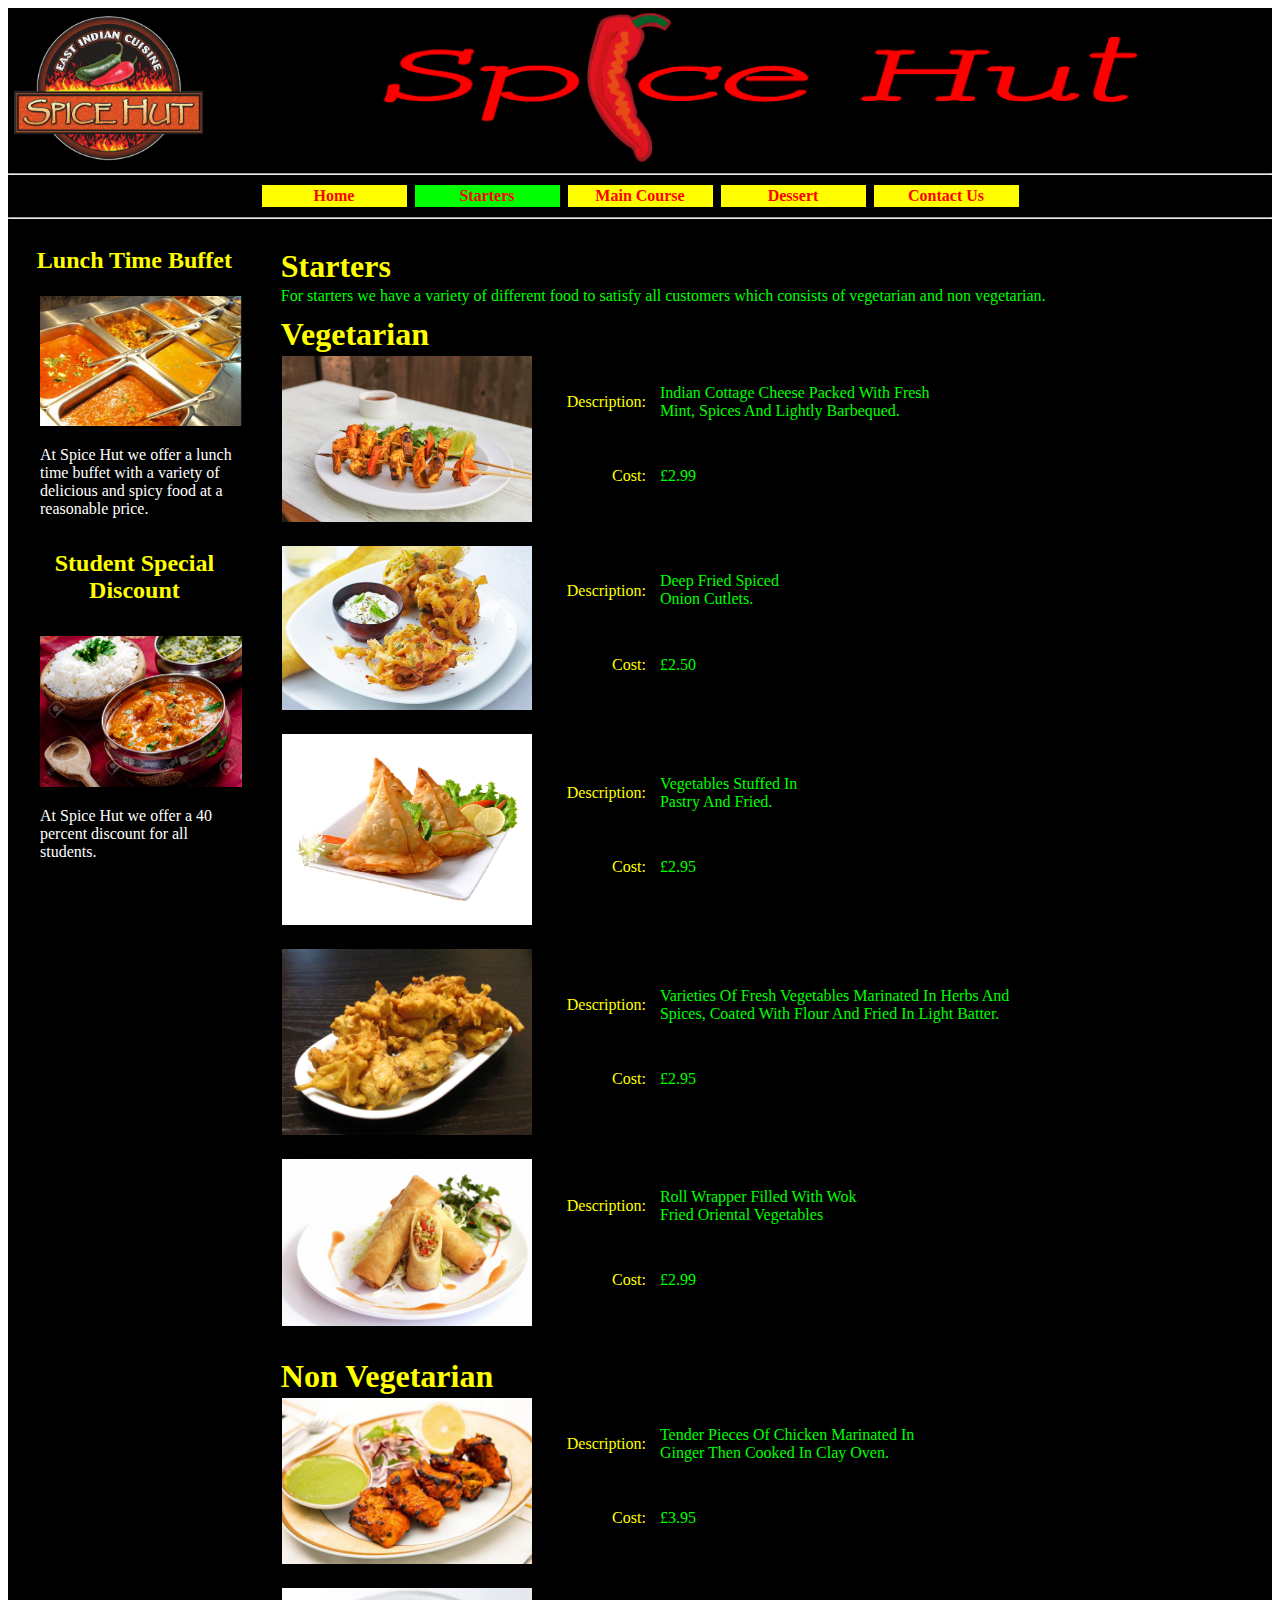
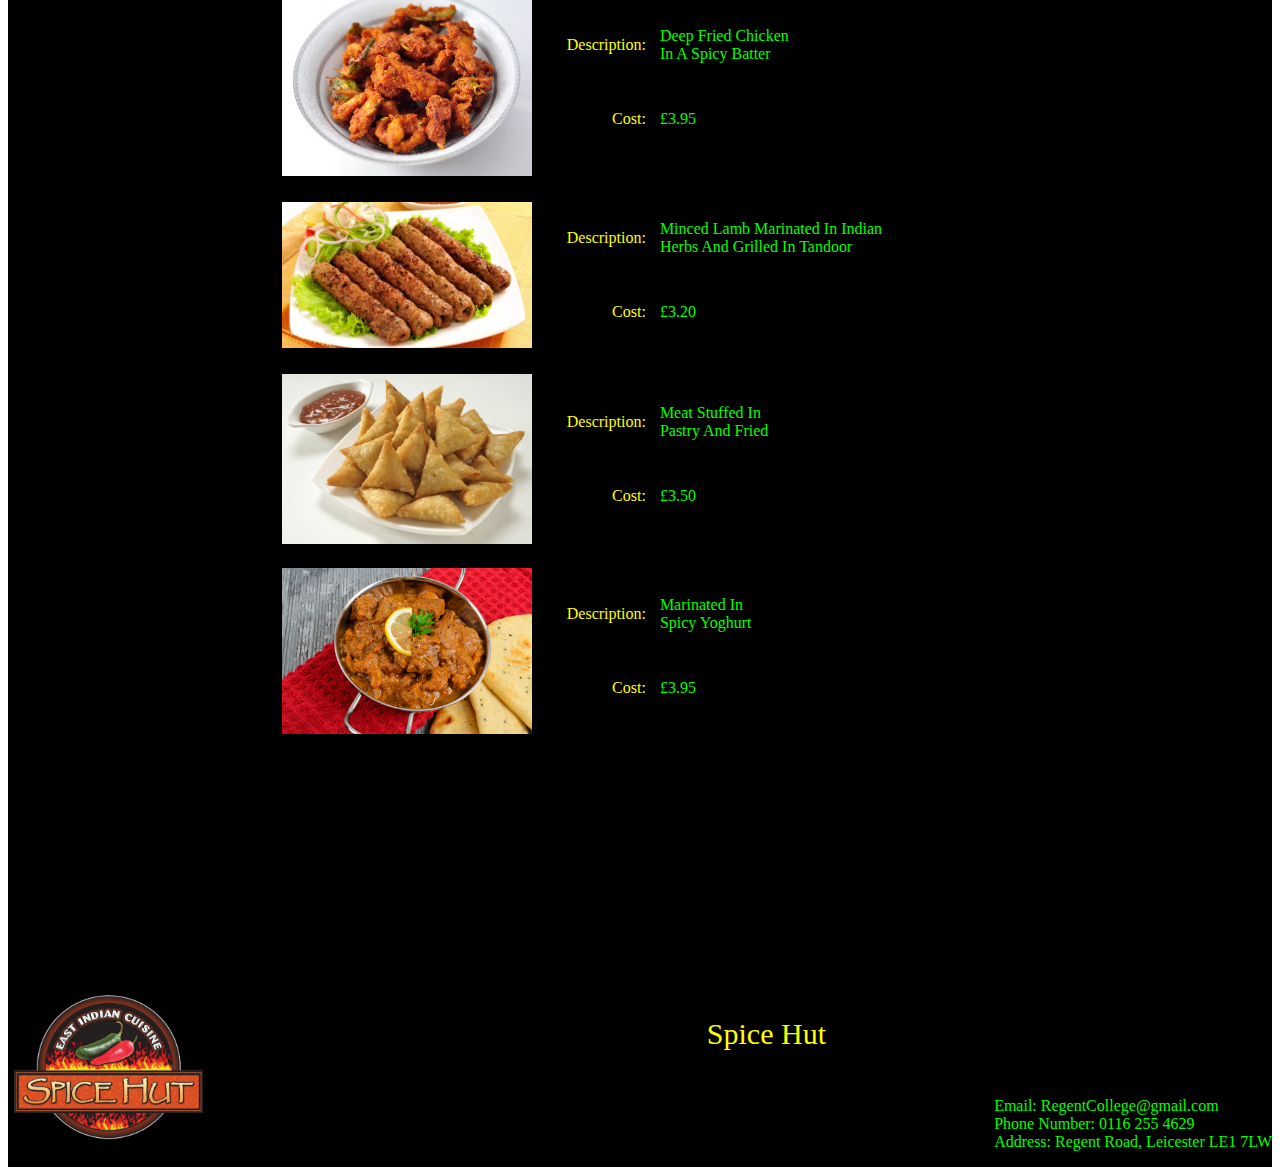
<file: starters.html>
<!DOCTYPE html 
PUBLIC "-//W3C//DTD XHTML 1.0 Transitional//EN"
"http://www.w3.org/TR/xhtml1/DTD/xhtml1-transitional.dtd">

<html xmlns="http://www.w3.org/1999/xhtml" xml:lang="en" lang="en"> 


	<head>
		<meta http-equiv="Content-type" content="text/html;charset=UTF-8"/>
		<title>Starters</title>
		<link rel="stylesheet" type="text/css" href="Stylesheet8.css" />	

<!--pp
		<link rel="stylesheet" type="text/css" href="engine1/style.css" />
		<script type="text/javascript" src="engine1/jquery.js"></script>
-->		

	</head>

	<body>


		<div id="container">

			<div class="divmain_top_bar">
				<div class="divmain_top_bar_left">
					<img src="Images/spice_hut_logo.png" alt="spice_hut_logo" width="80%"/>
				</div>

				<div class="divmain_top_bar_right">
					<img src="Images/spice_hut_header.png" alt="spice_hut_header" width="80%"/>
				</div>	 
			</div>



			<div class="divmainbox">
				<div align="center">
					<hr/>
					<a class="button" href="index.html">Home</a>
					<a class="selected_page_button" href="starters.html">Starters</a>
					<a class="button" href="main_course.html">Main Course</a>
					<a class="button" href="dessert.html">Dessert</a>
					<a class="button" href="contact_us.html">Contact Us</a>
					<hr/>													
				</div>	

				<div class="divmainbox_left">
					<h2 class="lunch_time_buffet_heading">Lunch Time Buffet</h2>
					<div class="lunch_time_buffet">
						<img src="Images/lunch_time_buffet.jpg" alt="lunch_time_buffet" width="100%"/>
					</div>	
					<p class="lunch_time_buffet">								
						At Spice Hut we offer a lunch time buffet with a variety of delicious and spicy food at a reasonable price. 								
					</p>

					<h2 class="student_special_discount_heading">Student Special Discount</h2>
					<div class="lunch_time_buffet">
						<img src="Images/student_special_discount.jpg" alt="student_special_discount" width="100%"/>
					</div>	

					<p class="student_special_discount">								
						At Spice Hut we offer a 40 percent discount for all students.												
					</p>
				</div>

				<div class="divmainbox_right">		

					<h1 class="home_page_heading">Starters</h1>  
					<p class="introduction_paragraph" >
						For starters we have a variety of different food to satisfy all customers which consists of vegetarian and non vegetarian.				
					</p>
					<h1 class="vegetarian_page_heading">Vegetarian</h1>

					<table class="deal_of_week_table_vegetarian" style="border-spacing: 10px;">
						<tr>
							<td><img src="Images/paneer_tikka.jpg" alt="paneer_tikka" width="250px"/></td>
							<td>
								<table>
									<tr>
										<td valign="top">
											<p class="starters_detail_heading" >
												Description: 
											</p>
										</td>
										<td>
											<p class="starters_detail_section" style="width:60%">
												Indian Cottage Cheese Packed With Fresh Mint, Spices And Lightly Barbequed.	
											</p>
										</td>
									</tr>
									<tr>
										<td>
											<p class="starters_detail_heading" >
												Cost: 
											</p>
										</td>
										<td>
											<p class="starters_detail_section">
												£2.99
											</p>
										</td>
									</tr> 
								</table>
							</td>
						</tr>
						<tr>
							<td></td>
						</tr>

						<tr>
							<td><img src="Images/onion_bhaji.jpg" alt="onion_bhaji" width="250px"/></td>
							<td>
								<table>
									<tr>
										<td valign="top">
											<p class="starters_detail_heading" >
												Description: 
											</p>
										</td>
										<td valign="top">
											<p class="starters_detail_section" style="width:60%">
												Deep Fried Spiced Onion Cutlets.
											</p>
										</td>
									</tr>
									<tr>
										<td valign="top">
											<p class="starters_detail_heading" >
												Cost: 
											</p>
										</td>
										<td>
											<p class="starters_detail_section">
												£2.50
											</p>
										</td>
									</tr> 
								</table>
							</td>
						</tr>
						<tr>
							<td></td>
						</tr>				


						<tr>
							<td><img src="Images/vegetable_samosa.jpg" alt="vegetable_samosa" width="250px"/></td>
							<td>
								<table>
									<tr>
										<td valign="top">
											<p class="starters_detail_heading" >
												Description: 
											</p>
										</td>
										<td>
											<p class="starters_detail_section" style="width:60%">
												Vegetables Stuffed In Pastry And Fried.
											</p>
										</td>
									</tr>
									<tr>
										<td>
											<p class="starters_detail_heading" >
												Cost: 
											</p>
										</td>
										<td>
											<p class="starters_detail_section">
												£2.95
											</p>
										</td>
									</tr> 
								</table>
							</td>
						</tr>	
						<tr>
							<td></td>
						</tr>				

						<tr>
							<td><img src="Images/vegetable_pakora.jpg" alt="vegetable_pakora" width="250px"/></td>
							<td>
								<table>
									<tr>
										<td valign="top">
											<p class="starters_detail_heading" >
												Description: 
											</p>
										</td>
										<td>
											<p class="starters_detail_section" style="width:60%">
												Varieties Of Fresh Vegetables Marinated In Herbs And Spices, Coated With Flour And Fried In Light Batter.
											</p>
										</td>
									</tr>
									<tr>
										<td>
											<p class="starters_detail_heading" >
												Cost: 
											</p>
										</td>
										<td>
											<p class="starters_detail_section">
												£2.95
											</p>
										</td>
									</tr> 
								</table>
							</td>
						</tr>	
						<tr>
							<td></td>
						</tr>				

						<tr>
							<td><img src="Images/vegetable_spring_roll.jpg" alt="vegetable_spring_roll" width="250px"/></td>
							<td>
								<table>
									<tr>
										<td valign="top">
											<p class="starters_detail_heading" >
												Description: 
											</p>
										</td>
										<td>
											<p class="starters_detail_section" style="width:60%">
												Roll Wrapper Filled With Wok Fried Oriental Vegetables
											</p>
										</td>
									</tr>
									<tr>
										<td>
											<p class="starters_detail_heading" >
												Cost: 
											</p>
										</td>
										<td>
											<p class="starters_detail_section">
												£2.99
											</p>
										</td>
									</tr> 
								</table>
							</td>
						</tr>


					</table>		

					<h1 class="non_vegetarian_page_heading">Non Vegetarian</h1>

					<table class="deal_of_week_table_non_vegetarian">


						<tr>
							<td><img src="Images/chicken_tikka.jpg" alt="chicken_tikka" width="250px"/></td>
							<td>
								<table>
									<tr>
										<td valign="top">
											<p class="starters_detail_heading" >
												Description: 
											</p>
										</td>
										<td>
											<p class="starters_detail_section">
												Tender Pieces Of Chicken Marinated In Ginger Then Cooked In Clay Oven.
											</p>
										</td>
									</tr>
									<tr>
										<td>
											<p class="starters_detail_heading" >
												Cost: 
											</p>
										</td>
										<td>
											<p class="starters_detail_section">
												£3.95
											</p>
										</td>
									</tr> 
								</table>
							</td>
						</tr>
						<tr>
							<td></td>
						</tr>

						<tr>
							<td><img src="Images/chicken_pakora.jpg" alt="chicken_pakora" width="250px"/></td>
							<td>
								<table>
									<tr>
										<td valign="top">
											<p class="starters_detail_heading">
												Description: 
											</p>
										</td>
										<td>
											<p class="starters_detail_section">
												Deep Fried Chicken In A Spicy Batter
											</p>
										</td>
									</tr>
									<tr>
										<td>
											<p class="starters_detail_heading" >
												Cost: 
											</p>
										</td>
										<td>
											<p class="starters_detail_section">
												£3.95
											</p>
										</td>
									</tr> 
								</table>
							</td>
						</tr>
						<tr>
							<td></td>
						</tr>

						<tr>
							<td><img src="Images/kebab.jpg" alt="kebab" width="250px"/></td>
							<td>
								<table>
									<tr>
										<td valign="top">
											<p class="starters_detail_heading" >
												Description: 
											</p>
										</td>
										<td>
											<p class="starters_detail_section">
												Minced Lamb Marinated In Indian Herbs And Grilled In Tandoor
											</p>
										</td>
									</tr>
									<tr>
										<td>
											<p class="starters_detail_heading" >
												Cost: 
											</p>
										</td>
										<td>
											<p class="starters_detail_section">
												£3.20
											</p>
										</td>
									</tr> 
								</table>
							</td>
						</tr>
						<tr>
							<td></td>
						</tr>


						<tr>
							<td><img src="Images/meat_samosa.jpg" alt="meat_samosa" width="250px"/></td>
							<td>
								<table>
									<tr>
										<td valign="top">
											<p class="starters_detail_heading" >
												Description: 
											</p>
										</td>
										<td>
											<p class="starters_detail_section">
												Meat Stuffed In Pastry And Fried
											</p>
										</td>
									</tr>
									<tr>
										<td>
											<p class="starters_detail_heading" >
												Cost: 
											</p>
										</td>
										<td>
											<p class="starters_detail_section">
												£3.50
											</p>
										</td>
									</tr> 
								</table>
							</td>
						</tr>
						<tr>
							<td></td>
						</tr>


						<tr>
							<td><img src="Images/lamb_tikka.jpg" alt="lamb_tikka" width="250px"/></td>
							<td>
								<table>
									<tr>
										<td valign="top">
											<p class="starters_detail_heading" >
												Description: 
											</p>
										</td>
										<td>
											<p class="starters_detail_section">
												Marinated In Spicy Yoghurt
											</p>
										</td>
									</tr>
									<tr>
										<td>
											<p class="starters_detail_heading" >
												Cost: 
											</p>
										</td>
										<td>
											<p class="starters_detail_section">
												£3.95
											</p>
										</td>
									</tr> 
								</table>
							</td>
						</tr>
						<tr>
							<td></td>
						</tr>

					</table>				

				</div>
			</div>		

			<div class="divmain_footer">
				<div class="divmain_footer_left">
					<img src="Images/spice_hut_logo.png" alt="spice_hut_logo" width="80%"/>
				</div>

				<div class="divmain_footer_right">
					<p class="contact_heading">Spice Hut</p>
					<p class="contact_details">
						Email: RegentCollege@gmail.com<br/>
						Phone Number: 0116 255 4629<br/>
						Address: Regent Road, Leicester LE1 7LW
					</p>			
				</div>
			</div>
		</div>	

	</body>



</html>
</file>
<file: Stylesheet8.css>
.divmain_top_bar{
	width: 100%;
	height: auto;
	color: blue;
	background: black;
	float: left;
}

.divmain_top_bar_left{
	width: 20%;
	height: auto;
	color: blue;
	background: black;
	float: left; 
}
 
.divmain_top_bar_right{
	width: 80%;
	height: auto;
	color: blue;
	background: black;
	float: left;
	text-align: center;
}

.divmainbox{
	width: 100%;
	height: auto;
	color: blue;
	float: left;
	background: black;
}

.divmainbox_left{
	width: 20%;
	height: auto;
	color: white;
	float: left;
	background: black;
}

.divmainbox_right{
	width: 80%;
	height: auto;
	color: yellow;
	float: left;
	background: black;
}

.divmain_footer{
	width: 100%;
	height: auto;
	color: blue;
	background: black;
	float: left;
	
}

.divmain_footer_left{
	width: 20%;
	height: auto;
	color: blue;
	background: black;
	float: left;
}

.divmain_footer_right{
	width: 80%;
	height: auto;
	color: blue;
	background: black;
	float: left;
}


.button {
		width:125px;
		display:inline-block;
		border:2px solid black;
		padding:2px 10px 2px 10px;
		text-decoration:none;
		background-color:yellow;
		color:red;
		font-family:Tahoma;
		text-align:center;
		font-weight:bold;		
}

.selected_page_button{
		width:125px;
		display:inline-block;
		border:2px solid black;
		padding:2px 10px 2px 10px;
		text-decoration:none;
		background-color:lime;
		color:red;
		font-family:Tahoma;
		text-align:center;
		font-weight:bold;
}

.button:hover{
		color:red;
		background-color:blue;
}

.opening_times{
	float: right;
	margin-left:10px;
	margin-right:60px;
}

.super_saturday_special{
	border: 0;
	text-align: left;
	margin-left:10px;
	font-family:Tahoma;
	color:yellow;
}

.super_saturday_detail{
	padding: 10px;
}

.super_saturday_special_detail_section{
	padding: 10px;
}

.normal_text{
	color:lime;
	margin-left:20px;
}

.daily_special_detail{
	margin-left:10px;	
	
}

.daily_special_detail_section{
	padding: 10px;
}

.contact_details{
	color:lime;
	float: right;
	font-family:Tahoma;
	
}

.contact_heading{
	color: yellow;
	text-align: center;
	font-size: 30px;
	font-family:Tahoma;
	
}

.starters_detail_heading{
	color: yellow;
	text-align: right;
	margin-left: 10px;
	padding: 10px;
	
}

.starters_detail_section{
	color: lime;
	text-align: left;
	width: 60%;
	
}

.spice_hut_details{
	text-align: center;
	font-size: 25px;
    border-style: solid;
    border-color: lime;	
	border-width:2px;
	width: 80%;
	margin-left: 10px;
	font-family:Tahoma;
	
}

.opening_times_navbar{
	width: 80%;
	margin-left: 10px;
}

.query_label{
	vertical-align: top;
}

.lunch_time_buffet{
	text-align: left;
    border-style: solid;
    border-color: black;	
	border-width:2px;
	width: 80%;
	margin-left: 30px;	
}

.lunch_time_buffet_heading{
	color: yellow;
	text-align: center;
}


.lunch_time_buffet{
    border-style: solid;
    border-color: black;	
	border-width:2px;
	width: 80%;
	margin-left: 30px;		
}

.student_special_discount_heading{
	color: yellow;
	text-align: center;
	padding:10px
}


.student_special_discount{
	border-style: solid;
    border-color: black;	
	border-width:2px;
	width: 80%;
	margin-left: 30px;
	
}

.home_page_heading{
	padding:20px;
	position: relative;
	bottom: 20px;
}

.vegetarian_page_heading{
	padding:20px;
	position: relative;
	bottom: 110px;
}

.non_vegetarian_page_heading{
	padding:20px;
	position: relative;
	bottom: 180px;
}

.introduction_paragraph{
	margin-left:10px;
	font-weight: normal;
	color: lime;
	text-align: left;	
	font-family:Tahoma;
	position: relative;
	bottom: 70px;
	padding: 10px;
	
}

.deal_of_week_table_vegetarian{
	border: 0;
	text-align: left;
	margin-left:10px;
	font-family:Tahoma;
	color:yellow;
	position: relative;
	bottom: 160px;
}

.deal_of_week_table_non_vegetarian{
	border: 0;
	text-align: left;
	margin-left:10px;
	font-family:Tahoma;
	color:yellow;
	position: relative;
	bottom: 230px;
	border-spacing: 10px;
	
}

.img_map{
	float: left;
	margin-left:10px;
	text-align: left;
	font-weight: bold;
	color:yellow;
	width:65%;
}

.chicken_curry_page_heading{
	padding:20px;
	position: relative;
	bottom: 110px;
}


.deal_of_week_table_chicken_curry{
	border: 0;
	text-align: left;
	margin-left:10px;
	font-family:Tahoma;
	color:yellow;
	position: relative;
	bottom: 160px;
	border-spacing: 10px;
}

.vegetarian_dish_page_heading{
	padding:20px;
	position: relative;
	bottom: 220px;
}

.deal_of_week_table_vegetarian_dish{
	border: 0;
	text-align: left;
	margin-left:10px;
	font-family:Tahoma;
	color:yellow;
	position: relative;
	bottom: 270px;
	border-spacing: 10px;
}


.biryani_page_heading{
	padding:20px;
	position: relative;
	bottom: 300px;
}

.deal_of_week_table_biryani{
	border: 0;
	text-align: left;
	margin-left:10px;
	font-family:Tahoma;
	color:yellow;
	position: relative;
	bottom: 350px;
	border-spacing: 10px
}

.left {
    position: relative;
    right: 0px;
    width: 400px;
    border: 3px solid #73AD21;
    padding: 10px;
}

.deal_of_week_table_dessert{
	border: 0;
	text-align: left;
	margin-left:10px;
	font-family:Tahoma;
	color:yellow;
	position: relative;
	bottom: 100px;
	border-spacing: 10px
}
</file>
<file: popupstyles.css>
/*LINKS*/

a.pop{color:#fff; text-decoration:none; font-size:18px; background:#000000; padding:5px; -webkit-border-radius:10px;
-moz-border-radius:10px}
a.pop:hover{color:#ffff33; text-decoration:none; font-size:18px; background:#333333; padding:5px; -webkit-border-radius:10px;
-moz-border-radius:10px}





/*STYLES FOR CSS POPUP*/


#blanket {
   background-color:#111;
   opacity: 0.65;
   *background:none;
   position:absolute;
   z-index: 9001;
   top:0px;
   left:0px;
   width:100%;
}

#popUpDiv {
	position:absolute;
	background:url(Images/daily_special.png) no-repeat;
	width:500px;
	height:400px;
	border:0px solid #000;
	z-index: 9002;
}

#popUpDiv a {position:relative; top:20px; left:20px}
</file>
